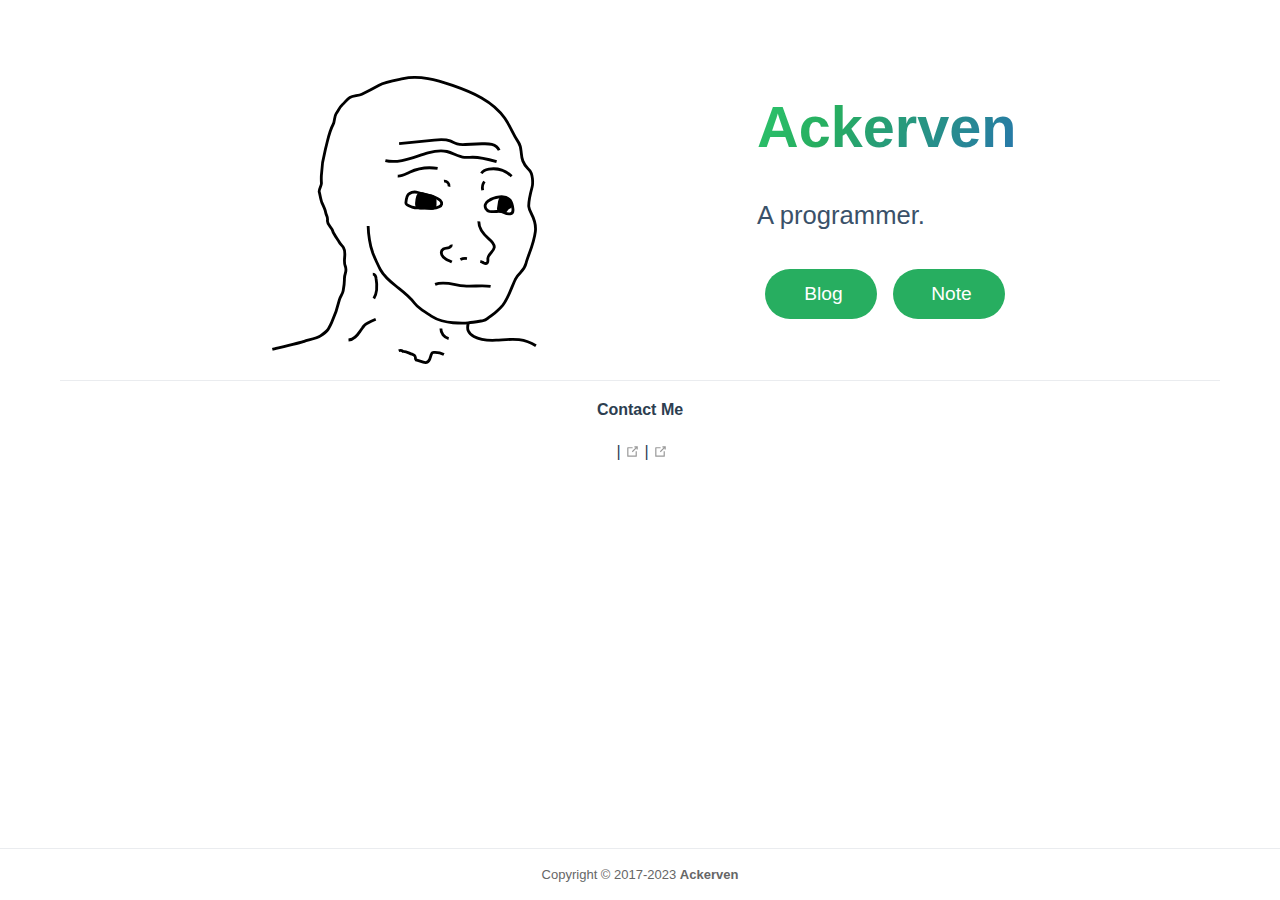
<file: index.html>
<!doctype html>
<html lang="zh-CN" data-theme="light">
  <head>
    <meta charset="utf-8" />
    <meta name="viewport" content="width=device-width,initial-scale=1" />
    <meta name="generator" content="VuePress 2.0.0-rc.0" />
    <meta name="theme" content="VuePress Theme Hope 2.0.0-rc.4" />
    <style>
      html {
        background: var(--bg-color, #fff);
      }

      html[data-theme="dark"] {
        background: var(--bg-color, #1d1e1f);
      }

      body {
        background: var(--bg-color);
      }
    </style>
    <script>
      const userMode = localStorage.getItem("vuepress-theme-hope-scheme");
      const systemDarkMode =
        window.matchMedia &&
        window.matchMedia("(prefers-color-scheme: dark)").matches;

      if (userMode === "dark" || (userMode !== "light" && systemDarkMode)) {
        document.documentElement.setAttribute("data-theme", "dark");
      }
    </script>
    <meta property="og:url" content="https://docs.ackerven.com/"><meta property="og:site_name" content="Ackerven"><meta property="og:title" content="HomePage"><meta property="og:description" content="::: center Contact Me (mailto:ackerven@qq.com) (https://github.com/ackerven/) (https://t.me/ackerven/) :::"><meta property="og:type" content="website"><meta property="og:locale" content="zh-CN"><meta property="og:updated_time" content="2023-12-14T03:08:03.000Z"><meta property="article:author" content="Ackerven"><meta property="article:modified_time" content="2023-12-14T03:08:03.000Z"><script type="application/ld+json">{"@context":"https://schema.org","@type":"WebPage","name":"HomePage","description":"::: center Contact Me (mailto:ackerven@qq.com) (https://github.com/ackerven/) (https://t.me/ackerven/) :::"}</script><link rel="icon" href="/favicon.ico"><title>HomePage | Ackerven</title><meta name="description" content="::: center Contact Me (mailto:ackerven@qq.com) (https://github.com/ackerven/) (https://t.me/ackerven/) :::">
    <link rel="preload" href="/assets/style-lJXILMUU.css" as="style"><link rel="stylesheet" href="/assets/style-lJXILMUU.css">
    <link rel="modulepreload" href="/assets/app-IpFLOc4m.js"><link rel="modulepreload" href="/assets/index.html-lEKUrvSK.js"><link rel="modulepreload" href="/assets/index.html-L51F1WA7.js"><link rel="modulepreload" href="/assets/plugin-vue_export-helper-x3n3nnut.js">
    <link rel="prefetch" href="/assets/404.html-uK1ciC99.js" as="script"><link rel="prefetch" href="/assets/404.html-pRwCSPhY.js" as="script">
  </head>
  <body>
    <div id="app"><!--[--><!--[--><!--[--><span tabindex="-1"></span><a href="#main-content" class="vp-skip-link sr-only">跳至主要內容</a><!--]--><!--[--><div class="theme-container no-navbar no-sidebar"><!----><!----><div class="toggle-sidebar-wrapper"><span class="arrow start"></span></div><aside id="sidebar" class="vp-sidebar"><!--[--><!----><!--]--><ul class="vp-sidebar-links"></ul><!--[--><!----><!--]--></aside><!--[--><main id="main-content" class="vp-project-home pure" aria-labelledby="main-title"><!----><header class="vp-hero-info-wrapper"><!--[--><!----><!----><!--]--><div class="vp-hero-info"><!--[--><img class="vp-hero-image" style="" src="/logo.svg" alt="Ackerven"><!--]--><div class="vp-hero-infos"><h1 id="main-title">Ackerven</h1><p id="main-description">A programmer.</p><p class="vp-hero-actions"><a href="https://blog.ackerven.com" rel="noopener noreferrer" target="_blank" aria-label="Blog" class="nav-link vp-hero-action primary"><!--[--><span class="font-icon icon iconfont icon-blogger" style=""></span><!--]-->Blog<!----><!----></a><a href="https://docs.ackerven.com" rel="noopener noreferrer" target="_blank" aria-label="Note" class="nav-link vp-hero-action primary"><!--[--><span class="font-icon icon iconfont icon-book" style=""></span><!--]-->Note<!----><!----></a></p></div></div></header><!----><!----><div class="theme-hope-content"><hr><div style="text-align:center;"><p><strong>Contact Me</strong></p><p><a href="mailto:ackerven@qq.com"><span class="font-icon icon iconfont icon-mail" style="font-size:1.5rem;"></span></a> | <a href="https://github.com/ackerven/" target="_blank" rel="noopener noreferrer"><span class="font-icon icon iconfont icon-github" style="font-size:1.5rem;"></span><span><svg class="external-link-icon" xmlns="http://www.w3.org/2000/svg" aria-hidden="true" focusable="false" x="0px" y="0px" viewBox="0 0 100 100" width="15" height="15"><path fill="currentColor" d="M18.8,85.1h56l0,0c2.2,0,4-1.8,4-4v-32h-8v28h-48v-48h28v-8h-32l0,0c-2.2,0-4,1.8-4,4v56C14.8,83.3,16.6,85.1,18.8,85.1z"></path><polygon fill="currentColor" points="45.7,48.7 51.3,54.3 77.2,28.5 77.2,37.2 85.2,37.2 85.2,14.9 62.8,14.9 62.8,22.9 71.5,22.9"></polygon></svg><span class="external-link-icon-sr-only">open in new window</span></span></a> | <a href="https://t.me/ackerven/" target="_blank" rel="noopener noreferrer"><span class="font-icon icon iconfont icon-telegram" style="font-size:1.5rem;"></span><span><svg class="external-link-icon" xmlns="http://www.w3.org/2000/svg" aria-hidden="true" focusable="false" x="0px" y="0px" viewBox="0 0 100 100" width="15" height="15"><path fill="currentColor" d="M18.8,85.1h56l0,0c2.2,0,4-1.8,4-4v-32h-8v28h-48v-48h28v-8h-32l0,0c-2.2,0-4,1.8-4,4v56C14.8,83.3,16.6,85.1,18.8,85.1z"></path><polygon fill="currentColor" points="45.7,48.7 51.3,54.3 77.2,28.5 77.2,37.2 85.2,37.2 85.2,14.9 62.8,14.9 62.8,22.9 71.5,22.9"></polygon></svg><span class="external-link-icon-sr-only">open in new window</span></span></a></p></div></div><!----></main><!--]--><footer class="vp-footer-wrapper"><!----><div class="vp-copyright"><span>Copyright &copy; 2017-2023 <strong>Ackerven</strong></span></div></footer></div><!--]--><!--]--><!----><!--]--></div>
    <script type="module" src="/assets/app-IpFLOc4m.js" defer></script>
  </body>
</html>
</file>
<file: assets/style-lJXILMUU.css>
html[data-theme=dark]{--text-color: #9e9e9e;--bg-color: #0d1117;--bg-color-secondary: #161b22;--bg-color-tertiary: #21262c;--border-color: #30363d;--box-shadow: #282a32;--card-shadow: rgba(0, 0, 0, .3);--black: #fff;--dark-grey: #999;--light-grey: #666;--white: #000;--grey3: #bbb;--grey12: #333;--grey14: #111;--bg-color-light: #161b22;--bg-color-back: #0d1117;--bg-color-float: #161b22;--bg-color-blur: rgba(13, 17, 23, .9);--bg-color-float-blur: rgba(22, 27, 34, .9);--text-color-light: #a8a8a8;--text-color-lighter: #b1b1b1;--text-color-bright: #c5c5c5;--border-color-light: #2e333a;--border-color-dark: #394048}:root{--theme-color: #27ae60;--text-color: #2c3e50;--bg-color: #fff;--bg-color-secondary: #f8f8f8;--bg-color-tertiary: #efeef4;--border-color: #eaecef;--box-shadow: #f0f1f2;--card-shadow: rgba(0, 0, 0, .15);--black: #000;--dark-grey: #666;--light-grey: #999;--white: #fff;--grey3: #333;--grey12: #bbb;--grey14: #eee;--navbar-height: 3.75rem;--navbar-horizontal-padding: 1.5rem;--navbar-vertical-padding: .7rem;--navbar-mobile-height: 3.25rem;--navbar-mobile-horizontal-padding: 1rem;--navbar-mobile-vertical-padding: .5rem;--sidebar-width: 18rem;--sidebar-mobile-width: 16rem;--content-width: 780px;--home-page-width: 1160px;--font-family: -apple-system, BlinkMacSystemFont, "Segoe UI", Roboto, Oxygen, Ubuntu, Cantarell, "Fira Sans", "Droid Sans", "Helvetica Neue", STHeiti, "Microsoft YaHei", SimSun, sans-serif;--font-family-heading: Georgia Pro, Crimson, Georgia, -apple-system, BlinkMacSystemFont, "Segoe UI", Roboto, Oxygen, Ubuntu, Cantarell, "Fira Sans", "Droid Sans", "Helvetica Neue", STHeiti, "Microsoft YaHei", SimSun, sans-serif;--font-family-mono: Consolas, Monaco, "Andale Mono", "Ubuntu Mono", monospace;--line-numbers-width: 2.5rem;--color-transition: .3s ease;--transform-transition: .3s ease;--vp-bg: var(--bg-color);--vp-bgl: var(--bg-color-light);--vp-bglt: var(--bg-color-tertiary);--vp-c: var(--text-color);--vp-cl: var(--text-color-light);--vp-clt: var(--text-color-lighter);--vp-brc: var(--border-color);--vp-brcd: var(--border-color-dark);--vp-tc: var(--theme-color);--vp-tcl: var(--theme-color-light);--vp-ct: var(--color-transition);--vp-tt: var(--transform-transition);--bg-color-light: #fff;--bg-color-back: #f8f8f8;--bg-color-float: #fff;--bg-color-blur: rgba(255, 255, 255, .9);--bg-color-float-blur: rgba(255, 255, 255, .9);--text-color-light: #3a5169;--text-color-lighter: #476582;--text-color-bright: #6a8bad;--border-color-light: #eceef1;--border-color-dark: #cfd4db;--theme-color-dark: #239d56;--theme-color-light: #2cc66d;--theme-color-mask: rgba(39, 174, 96, .15)}:root{--badge-tip-color: #42b983;--badge-warning-color: #f4cd00;--badge-danger-color: #f55;--badge-info-color: #0295ff;--badge-note-color: #666}.vp-badge{display:inline-block;vertical-align:center;height:18px;padding:0 6px;border-radius:3px;background:var(--vp-tc);color:var(--white);font-size:14px;line-height:18px;transition:background var(--vp-ct),color var(--vp-ct)}.vp-badge+.vp-badge{margin-inline-start:5px}h1 .vp-badge,h2 .vp-badge,h3 .vp-badge,h4 .vp-badge,h5 .vp-badge,h6 .vp-badge{vertical-align:top}.vp-badge.tip{background:var(--badge-tip-color)}.vp-badge.warning{background:var(--badge-warning-color)}.vp-badge.danger{background:var(--badge-danger-color)}.vp-badge.info{background:var(--badge-info-color)}.vp-badge.note{background:var(--badge-note-color)}.font-icon{display:inline-block}.theme-hope-content .font-icon{vertical-align:middle}:root{--balloon-border-radius: 2px;--balloon-color: rgba(16, 16, 16, .95);--balloon-text-color: #fff;--balloon-font-size: 12px;--balloon-move: 4px}button[aria-label][data-balloon-pos]{overflow:visible}[aria-label][data-balloon-pos]{position:relative;cursor:pointer}[aria-label][data-balloon-pos]:after{opacity:0;pointer-events:none;transition:all .18s ease-out .18s;text-indent:0;font-family:-apple-system,BlinkMacSystemFont,Segoe UI,Roboto,Oxygen,Ubuntu,Cantarell,Open Sans,Helvetica Neue,sans-serif;font-weight:400;font-style:normal;text-shadow:none;font-size:var(--balloon-font-size);background:var(--balloon-color);border-radius:2px;color:var(--balloon-text-color);border-radius:var(--balloon-border-radius);content:attr(aria-label);padding:.5em 1em;position:absolute;white-space:nowrap;z-index:10}[aria-label][data-balloon-pos]:before{width:0;height:0;border:5px solid transparent;border-top-color:var(--balloon-color);opacity:0;pointer-events:none;transition:all .18s ease-out .18s;content:"";position:absolute;z-index:10}[aria-label][data-balloon-pos]:hover:before,[aria-label][data-balloon-pos]:hover:after,[aria-label][data-balloon-pos][data-balloon-visible]:before,[aria-label][data-balloon-pos][data-balloon-visible]:after,[aria-label][data-balloon-pos]:not([data-balloon-nofocus]):focus:before,[aria-label][data-balloon-pos]:not([data-balloon-nofocus]):focus:after{opacity:1;pointer-events:none}[aria-label][data-balloon-pos].font-awesome:after{font-family:FontAwesome,-apple-system,BlinkMacSystemFont,Segoe UI,Roboto,Oxygen,Ubuntu,Cantarell,Open Sans,Helvetica Neue,sans-serif}[aria-label][data-balloon-pos][data-balloon-break]:after{white-space:pre}[aria-label][data-balloon-pos][data-balloon-break][data-balloon-length]:after{white-space:pre-line;word-break:break-word}[aria-label][data-balloon-pos][data-balloon-blunt]:before,[aria-label][data-balloon-pos][data-balloon-blunt]:after{transition:none}[aria-label][data-balloon-pos][data-balloon-pos=up]:hover:after,[aria-label][data-balloon-pos][data-balloon-pos=up][data-balloon-visible]:after,[aria-label][data-balloon-pos][data-balloon-pos=down]:hover:after,[aria-label][data-balloon-pos][data-balloon-pos=down][data-balloon-visible]:after{transform:translate(-50%)}[aria-label][data-balloon-pos][data-balloon-pos=up]:hover:before,[aria-label][data-balloon-pos][data-balloon-pos=up][data-balloon-visible]:before,[aria-label][data-balloon-pos][data-balloon-pos=down]:hover:before,[aria-label][data-balloon-pos][data-balloon-pos=down][data-balloon-visible]:before{transform:translate(-50%)}[aria-label][data-balloon-pos][data-balloon-pos*=-left]:after{left:0}[aria-label][data-balloon-pos][data-balloon-pos*=-left]:before{left:5px}[aria-label][data-balloon-pos][data-balloon-pos*=-right]:after{right:0}[aria-label][data-balloon-pos][data-balloon-pos*=-right]:before{right:5px}[aria-label][data-balloon-pos][data-balloon-po*=-left]:hover:after,[aria-label][data-balloon-pos][data-balloon-po*=-left][data-balloon-visible]:after,[aria-label][data-balloon-pos][data-balloon-pos*=-right]:hover:after,[aria-label][data-balloon-pos][data-balloon-pos*=-right][data-balloon-visible]:after{transform:translate(0)}[aria-label][data-balloon-pos][data-balloon-po*=-left]:hover:before,[aria-label][data-balloon-pos][data-balloon-po*=-left][data-balloon-visible]:before,[aria-label][data-balloon-pos][data-balloon-pos*=-right]:hover:before,[aria-label][data-balloon-pos][data-balloon-pos*=-right][data-balloon-visible]:before{transform:translate(0)}[aria-label][data-balloon-pos][data-balloon-pos^=up]:before,[aria-label][data-balloon-pos][data-balloon-pos^=up]:after{bottom:100%;transform-origin:top;transform:translateY(var(--balloon-move))}[aria-label][data-balloon-pos][data-balloon-pos^=up]:after{margin-bottom:10px}[aria-label][data-balloon-pos][data-balloon-pos=up]:before,[aria-label][data-balloon-pos][data-balloon-pos=up]:after{left:50%;transform:translate(-50%,var(--balloon-move))}[aria-label][data-balloon-pos][data-balloon-pos^=down]:before,[aria-label][data-balloon-pos][data-balloon-pos^=down]:after{top:100%;transform:translateY(calc(var(--balloon-move) * -1))}[aria-label][data-balloon-pos][data-balloon-pos^=down]:after{margin-top:10px}[aria-label][data-balloon-pos][data-balloon-pos^=down]:before{width:0;height:0;border:5px solid transparent;border-bottom-color:var(--balloon-color)}[aria-label][data-balloon-pos][data-balloon-pos=down]:after,[aria-label][data-balloon-pos][data-balloon-pos=down]:before{left:50%;transform:translate(-50%,calc(var(--balloon-move) * -1))}[aria-label][data-balloon-pos][data-balloon-pos=left]:hover:after,[aria-label][data-balloon-pos][data-balloon-pos=left][data-balloon-visible]:after,[aria-label][data-balloon-pos][data-balloon-pos=right]:hover:after,[aria-label][data-balloon-pos][data-balloon-pos=right][data-balloon-visible]:after{transform:translateY(-50%)}[aria-label][data-balloon-pos][data-balloon-pos=left]:hover:before,[aria-label][data-balloon-pos][data-balloon-pos=left][data-balloon-visible]:before,[aria-label][data-balloon-pos][data-balloon-pos=right]:hover:before,[aria-label][data-balloon-pos][data-balloon-pos=right][data-balloon-visible]:before{transform:translateY(-50%)}[aria-label][data-balloon-pos][data-balloon-pos=left]:after,[aria-label][data-balloon-pos][data-balloon-pos=left]:before{right:100%;top:50%;transform:translate(var(--balloon-move),-50%)}[aria-label][data-balloon-pos][data-balloon-pos=left]:after{margin-right:10px}[aria-label][data-balloon-pos][data-balloon-pos=left]:before{width:0;height:0;border:5px solid transparent;border-left-color:var(--balloon-color)}[aria-label][data-balloon-pos][data-balloon-pos=right]:after,[aria-label][data-balloon-pos][data-balloon-pos=right]:before{left:100%;top:50%;transform:translate(calc(var(--balloon-move) * -1),-50%)}[aria-label][data-balloon-pos][data-balloon-pos=right]:after{margin-left:10px}[aria-label][data-balloon-pos][data-balloon-pos=right]:before{width:0;height:0;border:5px solid transparent;border-right-color:var(--balloon-color)}[aria-label][data-balloon-pos][data-balloon-length]:after{white-space:normal}[aria-label][data-balloon-pos][data-balloon-length=small]:after{width:80px}[aria-label][data-balloon-pos][data-balloon-length=medium]:after{width:150px}[aria-label][data-balloon-pos][data-balloon-length=large]:after{width:260px}[aria-label][data-balloon-pos][data-balloon-length=xlarge]:after{width:380px}@media screen and (max-width: 768px){[aria-label][data-balloon-pos][data-balloon-length=xlarge]:after{width:90vw}}[aria-label][data-balloon-pos][data-balloon-length=fit]:after{width:100%}.vp-back-to-top-button{border-width:0;background:transparent;cursor:pointer;position:fixed!important;bottom:64px;inset-inline-end:1rem;z-index:100;width:48px;height:48px;padding:8px;border-radius:50%;background:var(--vp-bg);color:var(--vp-tc);box-shadow:2px 2px 10px 4px var(--card-shadow);transition:background var(--vp-ct),color var(--vp-ct),box-shadow var(--vp-ct)}@media (max-width: 719px){.vp-back-to-top-button{width:36px;height:36px}}@media print{.vp-back-to-top-button{display:none}}.vp-back-to-top-button:hover{color:var(--vp-tcl)}.vp-back-to-top-button .back-to-top-icon{overflow:hidden;width:100%;border-radius:50%;fill:currentcolor}.vp-scroll-progress{position:absolute;right:-2px;bottom:-2px;width:52px;height:52px}@media (max-width: 719px){.vp-scroll-progress{width:40px;height:40px}}.vp-scroll-progress svg{width:100%;height:100%}.vp-scroll-progress circle{opacity:.9;fill:none;stroke:var(--vp-tc);transform:rotate(-90deg);transform-origin:50% 50%;r:22;stroke-dasharray:0% 314.1593%;stroke-width:3px}@media (max-width: 719px){.vp-scroll-progress circle{r:18}}.fade-enter-active,.fade-leave-active{transition:opacity var(--vp-ct)}.fade-enter-from,.fade-leave-to{opacity:0}@media screen{.sr-only{position:absolute;overflow:hidden;clip:rect 0,0,0,0;width:1px;height:1px;margin:-1px;padding:0;border:0}}@media print{.sr-only{display:none}}.vp-catalog-wrapper{margin-top:8px;margin-bottom:8px}.vp-catalog-wrapper.index ol{padding-inline-start:0}.vp-catalog-wrapper.index li{list-style-type:none}.vp-catalog-wrapper.index .vp-catalogs{padding-inline-start:0}.vp-catalog-wrapper.index .vp-catalog{list-style-type:none}.vp-catalog-wrapper.index .vp-catalog-title:before{content:"§" counter(catalog-item,upper-roman) " "}.vp-catalog-wrapper.index .vp-child-catalogs{counter-reset:child-catalog}.vp-catalog-wrapper.index .vp-child-catalog{counter-increment:child-catalog}.vp-catalog-wrapper.index .vp-child-catalog .vp-catalog-title:before{content:counter(catalog-item) "." counter(child-catalog) " "}.vp-catalog-wrapper.index .vp-sub-catalogs{padding-inline-start:.5rem}.vp-catalogs{margin:0;counter-reset:catalog-item}.vp-catalogs.deep{padding-inline-start:0}.vp-catalogs.deep .vp-catalog{list-style-type:none}.vp-catalogs .font-icon{vertical-align:baseline;margin-inline-end:.25rem}.vp-catalog{counter-increment:catalog-item}.vp-catalog-main-title{margin-top:calc(.5rem - var(--navbar-height, 3.6rem));margin-bottom:.5rem;padding-top:var(--navbar-height, 3.6rem);font-weight:500;font-size:1.75rem}.vp-catalog-main-title:first-child{margin-bottom:.5rem!important}.vp-catalog-main-title:only-child{margin-bottom:0!important}.vp-catalog-child-title{margin-bottom:.5rem!important}.vp-catalog-child-title.has-children{margin-top:calc(.5rem - var(--navbar-height, 3.6rem));padding-top:var(--navbar-height, 3.6rem);border-bottom:1px solid var(--vp-brc);font-weight:500;font-size:1.3rem;transition:border-color var(--vp-ct)}.vp-catalog-child-title.has-children:only-child{margin-bottom:0!important}.vp-catalog-sub-title{font-weight:500;font-size:1.1rem}.vp-catalog-sub-title:only-child{margin-bottom:0!important}.vp-catalog-title{color:inherit;text-decoration:none}.vp-catalog-title:hover{color:var(--vp-tc)}.vp-child-catalogs{margin:0}.vp-child-catalog{list-style-type:disc}.vp-sub-catalogs{counter-reset:sub-catalog}.vp-sub-catalog{counter-increment:sub-catalog}.vp-sub-catalog .vp-link:before{content:counter(catalog-item) "." counter(child-catalog) "." counter(sub-catalog) " "}.vp-sub-catalogs-wrapper{display:flex;flex-wrap:wrap}.vp-sub-catalog-link{display:inline-block;margin:4px 8px;padding:4px 8px;border-radius:6px;background-color:var(--vp-bgl);line-height:1.5;overflow-wrap:break-word;transition:background-color var(--vp-ct),color var(--vp-ct)}.vp-sub-catalog-link:hover{background-color:var(--vp-tcl);color:var(--vp-bg);text-decoration:none!important}.vp-empty-catalog{font-size:1.25rem;text-align:center}:root{--external-link-icon-color: #aaa}.external-link-icon{position:relative;display:inline-block;color:var(--external-link-icon-color);vertical-align:middle;top:-1px}@media print{.external-link-icon{display:none}}.external-link-icon-sr-only{position:absolute;width:1px;height:1px;padding:0;margin:-1px;overflow:hidden;clip:rect(0,0,0,0);white-space:nowrap;border-width:0;-webkit-user-select:none;-moz-user-select:none;user-select:none}:root{--nprogress-color: #29d;--nprogress-z-index: 1031}#nprogress{pointer-events:none}#nprogress .bar{background:var(--nprogress-color);position:fixed;z-index:var(--nprogress-z-index);top:0;left:0;width:100%;height:2px}:root{--copy-icon: url("data:image/svg+xml;utf8,%3Csvg xmlns='http://www.w3.org/2000/svg' viewBox='0 0 24 24' fill='none' height='20' width='20' stroke='rgba(128,128,128,1)' stroke-width='2'%3E%3Cpath stroke-linecap='round' stroke-linejoin='round' d='M9 5H7a2 2 0 0 0-2 2v12a2 2 0 0 0 2 2h10a2 2 0 0 0 2-2V7a2 2 0 0 0-2-2h-2M9 5a2 2 0 0 0 2 2h2a2 2 0 0 0 2-2M9 5a2 2 0 0 1 2-2h2a2 2 0 0 1 2 2'/%3E%3C/svg%3E");--copied-icon: url("data:image/svg+xml;utf8,%3Csvg xmlns='http://www.w3.org/2000/svg' viewBox='0 0 24 24' fill='none' height='20' width='20' stroke='rgba(128,128,128,1)' stroke-width='2'%3E%3Cpath stroke-linecap='round' stroke-linejoin='round' d='M9 5H7a2 2 0 0 0-2 2v12a2 2 0 0 0 2 2h10a2 2 0 0 0 2-2V7a2 2 0 0 0-2-2h-2M9 5a2 2 0 0 0 2 2h2a2 2 0 0 0 2-2M9 5a2 2 0 0 1 2-2h2a2 2 0 0 1 2 2m-6 9 2 2 4-4'/%3E%3C/svg%3E")}div[class*=language-]>button.copy-code-button{border-width:0;background:transparent;position:absolute;outline:none;cursor:pointer}@media print{div[class*=language-]>button.copy-code-button{display:none}}div[class*=language-]>button.copy-code-button .copy-icon{background:currentcolor;-webkit-mask-image:var(--copy-icon);mask-image:var(--copy-icon);-webkit-mask-position:50%;mask-position:50%;-webkit-mask-repeat:no-repeat;mask-repeat:no-repeat;-webkit-mask-size:1em;mask-size:1em}div[class*=language-]>button.copy-code-button:not(.fancy){border-width:0;background:transparent;cursor:pointer;position:absolute;top:.5em;right:.5em;z-index:5;width:2.5rem;height:2.5rem;padding:0;border-radius:.5rem;opacity:0;transition:opacity .4s}div[class*=language-]>button.copy-code-button:not(.fancy):hover,div[class*=language-]>button.copy-code-button:not(.fancy).copied{background:var(--code-hl-bg-color, rgba(0, 0, 0, .66))}div[class*=language-]>button.copy-code-button:not(.fancy):focus,div[class*=language-]>button.copy-code-button:not(.fancy).copied{opacity:1}div[class*=language-]>button.copy-code-button:not(.fancy).copied:after{content:attr(data-copied);position:absolute;top:0;right:calc(100% + .25rem);display:block;height:1.25rem;padding:.625rem;border-radius:.5rem;background:var(--code-hl-bg-color, rgba(0, 0, 0, .66));color:var(--code-ln-color, #9e9e9e);font-weight:500;line-height:1.25rem;white-space:nowrap}div[class*=language-]>button.copy-code-button:not(.fancy) .copy-icon{width:1.25rem;height:1.25rem;padding:.625rem;color:var(--code-ln-color, #9e9e9e);font-size:1.25rem}div[class*=language-]>button.copy-code-button.fancy{right:-14px;bottom:-14px;z-index:5;width:2rem;height:2rem;padding:7px 8px;border-radius:50%;background:#339af0;color:#fff}@media (max-width: 419px){div[class*=language-]>button.copy-code-button.fancy{right:0;bottom:0;width:28px;height:28px;border-radius:50% 10% 0}}div[class*=language-]>button.copy-code-button.fancy:hover{background:#228be6}div[class*=language-]>button.copy-code-button.fancy .copy-icon{width:100%;height:100%;color:#fff;font-size:1.25rem}@media (max-width: 419px){div[class*=language-]>button.copy-code-button.fancy .copy-icon{position:relative;top:2px;left:2px}}div[class*=language-]>button.copy-code-button.copied .copy-icon{-webkit-mask-image:var(--copied-icon);mask-image:var(--copied-icon)}div[class*=language-]:hover:before{display:none}div[class*=language-]:hover>button.copy-code-button:not(.fancy){opacity:1}.footnote-item{margin-top:calc(0rem - var(--navbar-height, 3.6rem));padding-top:calc(var(--navbar-height, 3.6rem) + .5rem)}.footnote-item>p{margin-bottom:0}.footnote-ref{position:relative}.footnote-anchor{position:absolute;top:calc(-.5rem - var(--navbar-height, 3.6rem))}:root{--important-title-color: #230555;--important-bg-color: #f4eefe;--important-border-color: #a371f7;--important-code-bg-color: rgb(163 113 247 / 10%);--info-title-color: #193c47;--info-bg-color: #eef9fd;--info-border-color: #4cb3d4;--info-code-bg-color: rgb(76 179 212 / 10%);--note-title-color: #474748;--note-bg-color: #fdfdfe;--note-border-color: #ccc;--note-code-bg-color: rgb(212 213 216 / 20%);--tip-title-color: #003100;--tip-bg-color: #e6f6e6;--tip-border-color: #009400;--tip-code-bg-color: rgb(0 148 0 / 15%);--warning-title-color: #4d3800;--warning-bg-color: #fff8e6;--warning-border-color: #e6a700;--warning-code-bg-color: rgb(230 167 0 / 15%);--caution-title-color: #4b1113;--caution-bg-color: #ffebec;--caution-border-color: #e13238;--caution-code-bg-color: rgb(225 50 56 / 15%);--detail-bg-color: #eee;--detail-text-color: inherit;--detail-code-bg-color: rgb(127 127 127 / 15%)}html[data-theme=dark]{--important-title-color: #f4eefe;--important-bg-color: #230555;--info-title-color: #eef9fd;--info-bg-color: #193c47;--note-title-color: #fdfdfe;--note-bg-color: #474748;--tip-title-color: #e6f6e6;--tip-bg-color: #003100;--warning-title-color: #fff8e6;--warning-bg-color: #4d3800;--caution-title-color: #ffebec;--caution-bg-color: #4b1113;--detail-bg-color: #333;--detail-text-color: #a8a8a8}.hint-container{position:relative;transition:background var(--vp-ct),border-color var(--vp-ct),color var(--vp-ct)}@media print{.hint-container{page-break-inside:avoid}}.hint-container .hint-container-title{position:relative;font-weight:600;line-height:1.25}.hint-container.important,.hint-container.info,.hint-container.note,.hint-container.tip,.hint-container.warning,.hint-container.caution{margin:1rem 0;padding:.25rem 1rem;border-inline-start-width:.3rem;border-inline-start-style:solid;border-radius:.5rem;color:inherit}@media (max-width: 419px){.hint-container.important,.hint-container.info,.hint-container.note,.hint-container.tip,.hint-container.warning,.hint-container.caution{margin-inline:-.75rem}}.hint-container.important .hint-container-title,.hint-container.info .hint-container-title,.hint-container.note .hint-container-title,.hint-container.tip .hint-container-title,.hint-container.warning .hint-container-title,.hint-container.caution .hint-container-title{padding-inline-start:1.75rem}@media print{.hint-container.important .hint-container-title,.hint-container.info .hint-container-title,.hint-container.note .hint-container-title,.hint-container.tip .hint-container-title,.hint-container.warning .hint-container-title,.hint-container.caution .hint-container-title{padding-inline-start:0}}.hint-container.important .hint-container-title:before,.hint-container.info .hint-container-title:before,.hint-container.note .hint-container-title:before,.hint-container.tip .hint-container-title:before,.hint-container.warning .hint-container-title:before,.hint-container.caution .hint-container-title:before{content:" ";position:absolute;top:calc(50% - .6125em);inset-inline-start:0;width:1.25em;height:1.25em;background-position:left;background-repeat:no-repeat}@media print{.hint-container.important .hint-container-title:before,.hint-container.info .hint-container-title:before,.hint-container.note .hint-container-title:before,.hint-container.tip .hint-container-title:before,.hint-container.warning .hint-container-title:before,.hint-container.caution .hint-container-title:before{display:none}}.hint-container.important p,.hint-container.info p,.hint-container.note p,.hint-container.tip p,.hint-container.warning p,.hint-container.caution p{line-height:1.5}.hint-container.important a,.hint-container.info a,.hint-container.note a,.hint-container.tip a,.hint-container.warning a,.hint-container.caution a{color:var(--vp-tc)}.hint-container.important{border-color:var(--important-border-color);background:var(--important-bg-color)}.hint-container.important>.hint-container-title{color:var(--important-title-color)}.hint-container.important>.hint-container-title:before{background-image:url("data:image/svg+xml;utf8,%3Csvg xmlns='http://www.w3.org/2000/svg' viewBox='0 0 1024 1024'%3E%3Cpath d='M512 981.333a84.992 84.992 0 0 1-84.907-84.906h169.814A84.992 84.992 0 0 1 512 981.333zm384-128H128v-42.666l85.333-85.334v-256A298.325 298.325 0 0 1 448 177.92V128a64 64 0 0 1 128 0v49.92a298.325 298.325 0 0 1 234.667 291.413v256L896 810.667v42.666zm-426.667-256v85.334h85.334v-85.334h-85.334zm0-256V512h85.334V341.333h-85.334z' fill='%23a371f7'/%3E%3C/svg%3E")}.hint-container.important code{background:var(--important-code-bg-color)}.hint-container.info{border-color:var(--info-border-color);background:var(--info-bg-color)}.hint-container.info>.hint-container-title{color:var(--info-title-color)}.hint-container.info>.hint-container-title:before{background-image:url("data:image/svg+xml;utf8,%3Csvg xmlns='http://www.w3.org/2000/svg' viewBox='0 0 24 24'%3E%3Cpath d='M12 22C6.477 22 2 17.523 2 12S6.477 2 12 2s10 4.477 10 10-4.477 10-10 10zm-1-11v6h2v-6h-2zm0-4v2h2V7h-2z' fill='%234cb3d4'/%3E%3C/svg%3E")}.hint-container.info code{background:var(--info-code-bg-color)}.hint-container.note{border-color:var(--note-border-color);background:var(--note-bg-color)}.hint-container.note>.hint-container-title{color:var(--note-title-color)}.hint-container.note>.hint-container-title:before{background-image:url("data:image/svg+xml;utf8,%3Csvg xmlns='http://www.w3.org/2000/svg' viewBox='0 0 24 24'%3E%3Cpath d='M12 22C6.477 22 2 17.523 2 12S6.477 2 12 2s10 4.477 10 10-4.477 10-10 10zm-1-11v6h2v-6h-2zm0-4v2h2V7h-2z' fill='%23ccc'/%3E%3C/svg%3E")}.hint-container.note code{background:var(--note-code-bg-color)}.hint-container.tip{border-color:var(--tip-border-color);background:var(--tip-bg-color)}.hint-container.tip>.hint-container-title{color:var(--tip-title-color)}.hint-container.tip>.hint-container-title:before{background-image:url("data:image/svg+xml;utf8,%3Csvg xmlns='http://www.w3.org/2000/svg' viewBox='0 0 24 24'%3E%3Cpath fill='%23009400' d='M7.941 18c-.297-1.273-1.637-2.314-2.187-3a8 8 0 1 1 12.49.002c-.55.685-1.888 1.726-2.185 2.998H7.94zM16 20v1a2 2 0 0 1-2 2h-4a2 2 0 0 1-2-2v-1h8zm-3-9.995V6l-4.5 6.005H11v4l4.5-6H13z'/%3E%3C/svg%3E")}.hint-container.tip code{background:var(--tip-code-bg-color)}.hint-container.warning{border-color:var(--warning-border-color);background:var(--warning-bg-color)}.hint-container.warning>.hint-container-title{color:var(--warning-title-color)}.hint-container.warning>.hint-container-title:before{background-image:url("data:image/svg+xml;utf8,%3Csvg xmlns='http://www.w3.org/2000/svg' viewBox='0 0 1024 1024'%3E%3Cpath d='M576.286 752.57v-95.425q0-7.031-4.771-11.802t-11.3-4.772h-96.43q-6.528 0-11.3 4.772t-4.77 11.802v95.424q0 7.031 4.77 11.803t11.3 4.77h96.43q6.528 0 11.3-4.77t4.77-11.803zm-1.005-187.836 9.04-230.524q0-6.027-5.022-9.543-6.529-5.524-12.053-5.524H456.754q-5.524 0-12.053 5.524-5.022 3.516-5.022 10.547l8.538 229.52q0 5.023 5.022 8.287t12.053 3.265h92.913q7.032 0 11.803-3.265t5.273-8.287zM568.25 95.65l385.714 707.142q17.578 31.641-1.004 63.282-8.538 14.564-23.354 23.102t-31.892 8.538H126.286q-17.076 0-31.892-8.538T71.04 866.074q-18.582-31.641-1.004-63.282L455.75 95.65q8.538-15.57 23.605-24.61T512 62t32.645 9.04 23.605 24.61z' fill='%23e6a700'/%3E%3C/svg%3E")}.hint-container.warning code{background:var(--warning-code-bg-color)}.hint-container.caution{border-color:var(--caution-border-color);background:var(--caution-bg-color)}.hint-container.caution>.hint-container-title{color:var(--caution-title-color)}.hint-container.caution>.hint-container-title:before{background-image:url("data:image/svg+xml;utf8,%3Csvg xmlns='http://www.w3.org/2000/svg' viewBox='0 0 24 24'%3E%3Cpath d='M12 2c5.523 0 10 4.477 10 10v3.764a2 2 0 0 1-1.106 1.789L18 19v1a3 3 0 0 1-2.824 2.995L14.95 23a2.5 2.5 0 0 0 .044-.33L15 22.5V22a2 2 0 0 0-1.85-1.995L13 20h-2a2 2 0 0 0-1.995 1.85L9 22v.5c0 .171.017.339.05.5H9a3 3 0 0 1-3-3v-1l-2.894-1.447A2 2 0 0 1 2 15.763V12C2 6.477 6.477 2 12 2zm-4 9a2 2 0 1 0 0 4 2 2 0 0 0 0-4zm8 0a2 2 0 1 0 0 4 2 2 0 0 0 0-4z' fill='%23e13238'/%3E%3C/svg%3E")}.hint-container.caution code{background:var(--caution-code-bg-color)}.hint-container.details{position:relative;display:block;margin:1rem 0;padding:1.5rem;border-radius:.5rem;background:var(--detail-bg-color);color:var(--detail-text-color);transition:background var(--vp-tt),color var(--vp-tt)}@media (max-width: 419px){.hint-container.details{margin-inline:-.75rem}}.hint-container.details h4{margin-top:0}.hint-container.details figure:last-child,.hint-container.details p:last-child{margin-bottom:0;padding-bottom:0}.hint-container.details a{color:var(--vp-tc)}.hint-container.details code{background:var(--detail-code-bg-color)}.hint-container.details summary{position:relative;margin:-1.5rem;padding-block:1.5rem;padding-inline:4rem 1.5rem;list-style:none;cursor:pointer}.hint-container.details summary::-webkit-details-marker{display:none}.hint-container.details summary::marker{color:transparent;font-size:0}.hint-container.details summary:before,.hint-container.details summary:after{content:" ";position:absolute;top:calc(50% - .75rem);inset-inline-start:1.5rem;width:1.5rem;height:1.5rem}.hint-container.details summary:before{border-radius:50%;background:#ccc;transition:background var(--vp-ct),transform var(--vp-tt)}html[data-theme=dark] .hint-container.details summary:before{background:#555}.hint-container.details summary:after{background-image:url("data:image/svg+xml,%3Csvg xmlns='http://www.w3.org/2000/svg' viewBox='0 0 24 24'%3E%3Cpath fill='rgba(0,0,0,0.5)' d='M7.41 15.41L12 10.83l4.59 4.58L18 14l-6-6-6 6z'/%3E%3C/svg%3E");line-height:normal;transition:transform var(--vp-tt);transform:rotate(90deg)}html[data-theme=dark] .hint-container.details summary:after{background-image:url("data:image/svg+xml,%3Csvg xmlns='http://www.w3.org/2000/svg' viewBox='0 0 24 24'%3E%3Cpath fill='rgba(255,255,255,0.5)' d='M7.41 15.41L12 10.83l4.59 4.58L18 14l-6-6-6 6z'/%3E%3C/svg%3E")}.hint-container.details[open]>summary{margin-bottom:.5em}.hint-container.details[open]>summary:after{transform:rotate(180deg)}html[data-theme=light] figure:has(img[data-mode=darkmode-only]),html[data-theme=light] img[data-mode=darkmode-only]{display:none!important}html[data-theme=dark] figure:has(img[data-mode=lightmode-only]),html[data-theme=dark] img[data-mode=lightmode-only]{display:none!important}.task-list-container{padding-inline-start:0;list-style-position:inside}.task-list-container .task-list-container{padding-inline-start:1.5em}.task-list-item{list-style:none}.task-list-item-checkbox{position:relative;cursor:pointer}.task-list-item-checkbox:after{content:" ";position:absolute;top:0;display:inline-block;box-sizing:border-box;width:1em;height:1em;padding-inline-start:0;border:1px solid #ddd;border-radius:2px;background:#fff;text-align:center;visibility:visible;transition:background var(--vp-ct),border-color var(--vp-ct)}@media print{.task-list-item-checkbox:after{border-color:var(--vp-c)}}html[data-theme=dark] .task-list-item-checkbox:after{border-color:#666;background:#333}.task-list-item-checkbox:checked:after{content:"";border-color:var(--vp-tc);background:var(--vp-tc)}@media print{.task-list-item-checkbox:checked:after{border-color:var(--vp-c);background:transparent}}html[data-theme=dark] .task-list-item-checkbox:checked:after{border-color:var(--vp-tc);background:var(--vp-tc)}.task-list-item-checkbox:checked:before{content:"";position:absolute;top:.1em;inset-inline-start:.4em;z-index:1;width:.2em;height:.5em;border:solid var(--white);border-width:0 .15em .15em 0;transform:rotate(45deg)}@media print{.task-list-item-checkbox:checked:before{border-color:var(--vp-c)}}:root{--navbar-bg-color: var(--bg-color-float-blur);--sidebar-bg-color: var(--bg-color-blur)}html[data-theme=dark]{--navbar-bg-color: var(--bg-color-blur);--sidebar-bg-color: var(--bg-color-blur)}#app{--code-hl-bg-color: var(--code-highlight-line-color);--code-ln-color: var(--code-line-color);--code-ln-wrapper-width: var(--line-numbers-width);--code-tabs-nav-text-color: var(--code-color);--code-tabs-nav-bg-color: var(--code-border-color);--code-tabs-nav-hover-color: var(--code-highlight-line-color);--sidebar-space: var(--sidebar-width)}@media (max-width: 959px){#app{--navbar-height: var(--navbar-mobile-height);--navbar-vertical-padding: var(--navbar-mobile-vertical-padding);--navbar-horizontal-padding: var(--navbar-mobile-horizontal-padding);--sidebar-width: var(--sidebar-mobile-width)}}@media (min-width: 1440px){#app{--sidebar-space: clamp( var(--sidebar-width), max(0px, calc((100vw - var(--content-width)) / 2 - 2rem)) , 100vw )}}.DocSearch-Button,.DocSearch{--docsearch-primary-color: var(--vp-tc);--docsearch-text-color: var(--vp-c);--docsearch-highlight-color: var(--vp-tc);--docsearch-muted-color: var(--light-grey);--docsearch-container-background: rgb(9 10 17 / 80%);--docsearch-modal-background: var(--bg-color-float);--docsearch-searchbox-background: var(--bg-color-secondary);--docsearch-searchbox-focus-background: var(--vp-bg);--docsearch-searchbox-shadow: inset 0 0 0 2px var(--vp-tc);--docsearch-hit-color: var(--vp-cl);--docsearch-hit-active-color: var(--vp-bg);--docsearch-hit-background: var(--vp-bg);--docsearch-hit-shadow: 0 1px 3px 0 var(--border-color);--docsearch-footer-background: var(--vp-bg)}html[data-theme=dark] .DocSearch-Button,html[data-theme=dark] .DocSearch{--docsearch-logo-color: var(--vp-c);--docsearch-modal-shadow: inset 1px 1px 0 0 #2c2e40, 0 3px 8px 0 #000309;--docsearch-key-shadow: inset 0 -2px 0 0 #282d55, inset 0 0 1px 1px #51577d, 0 2px 2px 0 rgb(3 4 9 / 30%);--docsearch-key-gradient: linear-gradient(-225deg, #444950, #1c1e21);--docsearch-footer-shadow: inset 0 1px 0 0 rgb(73 76 106 / 50%), 0 -4px 8px 0 rgb(0 0 0 / 20%)}#nprogress{--nprogress-color: var(--vp-tc)}.search-box{--search-bg-color: var(--vp-bg);--search-accent-color: var(--vp-tc);--search-text-color: var(--vp-c);--search-border-color: var(--border-color);--search-item-text-color: var(--vp-clt);--search-item-focus-bg-color: var(--bg-color-secondary)}.external-link-icon{--external-link-icon-color: var(--light-grey)}html,body{margin:0;padding:0;background:#fff}html{font-size:16px;font-display:optional;-webkit-font-smoothing:antialiased;-moz-osx-font-smoothing:grayscale;-webkit-tap-highlight-color:transparent}@media print{html{font-size:12pt}}body{min-height:100vh;color:#2c3e50}a{color:#3eaf7c;font-weight:500;text-decoration:none;overflow-wrap:break-word}kbd{display:inline-block;min-width:1em;margin-inline:.125rem;padding:.25em;border:1px solid #eee;border-radius:.25em;box-shadow:1px 1px 4px #00000026;line-height:1;letter-spacing:-.1em;text-align:center}code{margin:0;padding:.2rem .4rem;border-radius:5px;background:#7f7f7f1f;font-size:.85em;overflow-wrap:break-word}table code{padding:.1rem .4rem}p a code{color:#3eaf7c;font-weight:400}strong{font-weight:600}h1,h2,h3,h4,h5,h6{font-weight:500;line-height:1.25;overflow-wrap:break-word}h1:hover .header-anchor,h2:hover .header-anchor,h3:hover .header-anchor,h4:hover .header-anchor,h5:hover .header-anchor,h6:hover .header-anchor{opacity:1}h1{font-size:2rem}h2{padding-bottom:.3rem;border-bottom:1px solid #eaecef;font-size:1.65rem}h3{font-size:1.35rem}h4{font-size:1.15rem}h5{font-size:1.05rem}h6{font-size:1rem}a.header-anchor{float:left;margin-top:.125em;margin-inline-start:-.87em;padding-inline-end:.23em;font-size:.85em;opacity:0;transition:opacity .2s}@media print{a.header-anchor{display:none!important}}a.header-anchor:hover{text-decoration:none}a.header-anchor:focus-visible{opacity:1}p,ul,ol{line-height:1.6;overflow-wrap:break-word}@media print{p,ul,ol{line-height:1.5}}ul,ol{padding-inline-start:1.2em}blockquote{margin:1rem 0;padding:.25rem 0 .25rem 1rem;border-inline-start:.2rem solid #ddd;color:#666;font-size:1rem;overflow-wrap:break-word}blockquote>p{margin:0}hr{border:0;border-top:1px solid #eaecef}table{display:block;overflow-x:auto;margin:1rem 0;border-collapse:collapse}tr:nth-child(2n){background:#f6f8fa}th,td{padding:.6em 1em;border:1px solid #dfe2e5}pre{direction:ltr}@page{margin:2cm;font-size:12pt;size:a4}@media print{*,:after,:before{box-shadow:none!important;text-shadow:none!important}h2,h3,p{orphans:3;widows:3}h2,h3{page-break-after:avoid}a{color:inherit;font-weight:inherit!important;font-size:inherit!important;text-decoration:underline}a[href^="http://"]:after,a[href^="https://"]:after{content:" (" attr(href) ") "}abbr[title]:after{content:" (" attr(title) ")"}pre{border:1px solid #eee;white-space:pre-wrap!important}pre>code{white-space:pre-wrap!important}blockquote{border-inline-start:.2rem solid #ddd;color:inherit}blockquote,pre{orphans:5;widows:5}img,tr,canvas{page-break-inside:avoid}}@font-face{font-weight:400;font-style:normal;font-family:Crimson;src:url([data-uri]) format("truetype")}html,body{background:var(--bg-color);transition:background var(--color-transition)}:root{color-scheme:light}html[data-theme=dark]{color-scheme:dark}body{color:var(--text-color);font-family:var(--font-family)}@media (min-width: 1440px){body{font-size:17px}}a{color:var(--theme-color)}kbd{border-color:var(--border-color-dark);background:var(--bg-color-secondary);font-family:var(--font-family-mono)}code{font-family:var(--font-family-mono);transition:background var(--color-transition),color var(--color-transition)}html[data-theme=dark] code{background:#333}p a code{color:var(--theme-color)}blockquote{border-color:#eee;color:#666;transition:border-color var(--color-transition),color var(--color-transition)}html[data-theme=dark] blockquote{border-color:#333}h1,h2,h3,h4,h5,h6{font-family:var(--font-family-heading)}@media (max-width: 419px){h1{font-size:1.9rem}}h2{border-color:var(--border-color);transition:border-bottom-color var(--color-transition)}hr{border-color:var(--border-color);transition:border-top-color var(--color-transition)}tr:nth-child(2n){background:var(--bg-color-secondary)}th,td{border-color:var(--border-color-dark)}@media print{@page{--text-color: #000 !important;--bg-color: #fff !important}div[class*=language-]{position:relative!important}}.theme-hope-content:not(.custom)>*:first-child{margin-top:0}.vp-breadcrumb{max-width:var(--content-width, 740px);margin-inline:auto;padding-inline:2.5rem;position:relative;z-index:2;padding-top:1rem;font-size:15px}@media (max-width: 959px){.vp-breadcrumb{padding-inline:1.5rem}}@media print{.vp-breadcrumb{max-width:unset}}@media (max-width: 959px){.vp-breadcrumb{font-size:14px}}@media (max-width: 419px){.vp-breadcrumb{padding-top:.5rem;font-size:12.8px}}@media print{.vp-breadcrumb{display:none}}.vp-breadcrumb .icon{margin-inline-end:.25em;font-size:1em}.vp-breadcrumb img.icon{vertical-align:-.125em;height:1em}.vp-breadcrumb a{display:inline-block;padding:0 .5em}.vp-breadcrumb a:before{position:relative;bottom:.125rem;margin-inline-end:.25em}.vp-breadcrumb a:hover{color:var(--theme-color)}.vp-breadcrumb ol{margin:0;padding-inline-start:0;list-style:none}.vp-breadcrumb li{display:inline-block;line-height:1.5}.vp-breadcrumb li:first-child a{padding-inline-start:0}.vp-breadcrumb li:last-child a{padding-inline-end:0}.vp-breadcrumb li.is-active a{color:var(--light-grey);cursor:default;pointer-events:none}.vp-breadcrumb li+li:before{content:"/";color:var(--light-grey)}.toggle-sidebar-wrapper{position:fixed;top:var(--navbar-height);bottom:0;inset-inline-start:var(--sidebar-space);z-index:100;display:flex;align-items:center;justify-content:center;font-size:2rem;transition:inset-inline-start var(--transform-transition)}@media (max-width: 719px){.toggle-sidebar-wrapper{display:none}}@media (min-width: 1440px){.toggle-sidebar-wrapper{display:none}}.toggle-sidebar-wrapper:hover{background:#7f7f7f0d;cursor:pointer}.toggle-sidebar-wrapper .arrow{display:inline-block;vertical-align:middle;width:1em;height:1em;background-image:url("data:image/svg+xml,%3Csvg xmlns='http://www.w3.org/2000/svg' viewBox='0 0 24 24'%3E%3Cpath fill='rgba(0,0,0,0.5)' d='M7.41 15.41L12 10.83l4.59 4.58L18 14l-6-6-6 6z'/%3E%3C/svg%3E");background-position:center;background-repeat:no-repeat;line-height:normal;transition:all .3s}html[data-theme=dark] .toggle-sidebar-wrapper .arrow{background-image:url("data:image/svg+xml,%3Csvg xmlns='http://www.w3.org/2000/svg' viewBox='0 0 24 24'%3E%3Cpath fill='rgba(255,255,255,0.5)' d='M7.41 15.41L12 10.83l4.59 4.58L18 14l-6-6-6 6z'/%3E%3C/svg%3E")}.toggle-sidebar-wrapper .arrow.down{transform:rotate(180deg)}html[dir=rtl] .toggle-sidebar-wrapper .arrow.down{transform:rotate(-180deg)}.toggle-sidebar-wrapper .arrow.end{transform:rotate(90deg)}html[dir=rtl] .toggle-sidebar-wrapper .arrow.end,.toggle-sidebar-wrapper .arrow.start{transform:rotate(-90deg)}html[dir=rtl] .toggle-sidebar-wrapper .arrow.start{transform:rotate(90deg)}.theme-container{display:flex;flex-direction:column;justify-content:space-between;min-height:100vh}.theme-container .vp-page{padding-top:var(--navbar-height);padding-inline-start:calc(var(--sidebar-space) + 2rem)}@media (max-width: 719px){.theme-container .vp-page{padding-inline:0}}@media (min-width: 1440px){.theme-container .vp-page{padding-inline-end:calc(100vw - var(--content-width) - var(--sidebar-space) - 6rem)}}.theme-container .vp-sidebar{top:var(--navbar-height)}.theme-container.no-navbar .vp-page{padding-top:0}.theme-container.no-navbar .vp-sidebar{top:0}@media (max-width: 719px){.theme-container.no-navbar .vp-sidebar{top:0}}@media (max-width: 719px){.theme-container.hide-navbar .vp-sidebar{top:0}}.theme-container.sidebar-collapsed .vp-page{padding-inline-start:0}.theme-container.sidebar-collapsed .vp-sidebar{box-shadow:none;transform:translate(-100%)}html[dir=rtl] .theme-container.sidebar-collapsed .vp-sidebar{transform:translate(100%)}.theme-container.sidebar-collapsed .toggle-sidebar-wrapper{inset-inline-start:0}.theme-container.no-sidebar .vp-page{padding-inline:0}@media (min-width: 1440px){.theme-container.no-sidebar.has-toc .vp-page{padding-inline-end:16rem}}.theme-container.no-sidebar .vp-toggle-sidebar-button,.theme-container.no-sidebar .toggle-sidebar-wrapper,.theme-container.no-sidebar .vp-sidebar{display:none}.theme-container.sidebar-open .vp-sidebar{box-shadow:2px 0 8px var(--card-shadow);transform:translate(0)}.fade-slide-y-enter-active{transition:all .3s ease!important}.fade-slide-y-leave-active{transition:all .3s cubic-bezier(1,.5,.8,1)!important}.fade-slide-y-enter-from,.fade-slide-y-leave-to{opacity:0;transform:translateY(10px)}.vp-feature-wrapper{position:relative}.vp-feature-bg{position:absolute;top:0;right:0;bottom:0;left:0;z-index:0;background-attachment:fixed;background-position:50%;background-size:cover}.vp-feature-bg.light{display:inline-block}.vp-feature-bg.dark,html[data-theme=dark] .vp-feature-bg.light{display:none}html[data-theme=dark] .vp-feature-bg.dark{display:inline-block}.vp-feature{position:relative;z-index:1;margin:0 auto;padding:1.5rem 1rem;color:var(--text-color-lighter);text-align:center}.vp-feature-bg+.vp-feature{color:#222}html[data-theme=dark] .vp-feature-bg+.vp-feature{color:#eee}.vp-feature-bg+.vp-feature .icon{color:inherit}.vp-feature-image{height:10rem;margin:0 auto}@media (max-width: 959px){.vp-feature-image{height:8rem}}.vp-feature-image.light{display:inline-block}.vp-feature-image.dark,html[data-theme=dark] .vp-feature-image.light{display:none}html[data-theme=dark] .vp-feature-image.dark{display:inline-block}.vp-feature-header{margin-bottom:1.5rem;border-bottom:none;font-size:3rem;font-family:var(--font-family);text-align:center}@media (max-width: 959px){.vp-feature-header{font-size:2.5rem}}@media (max-width: 719px){.vp-feature-header{font-size:2.25rem}}@media (max-width: 419px){.vp-feature-header{font-size:2rem}}.vp-feature-description{font-size:1.125rem}.vp-features{z-index:1;display:flex;flex-wrap:wrap;align-items:stretch;place-content:stretch center;margin:1rem 0;text-align:start}@media print{.vp-features{display:block}}.vp-features:first-child{border-top:1px solid var(--border-color);transition:border-color var(--color-transition)}.vp-feature-item{position:relative;display:block;flex-basis:calc(33% - 3rem);margin:.5rem;padding:1rem;border-radius:.5rem;color:inherit;transition:background var(--color-transition),box-shadow var(--color-transition),transform var(--transform-transition)}@media (min-width: 1440px){.vp-feature-item{flex-basis:calc(25% - 3rem)}}@media (max-width: 959px){.vp-feature-item{flex-basis:calc(50% - 3rem)}}@media (max-width: 719px){.vp-feature-item{flex-basis:100%;font-size:.95rem}}@media (max-width: 419px){.vp-feature-item{margin:.5rem 0;font-size:.9rem}}.vp-feature-item.link{cursor:pointer}@media print{.vp-feature-item.link{text-decoration:none}}.vp-feature-item .icon{display:inline-block;height:1.1em;margin-inline-end:.5rem;color:var(--theme-color);font-weight:400;font-size:1.1em}.vp-feature-item:hover{background-color:var(--bg-color-secondary);box-shadow:0 2px 12px 0 var(--card-shadow);transform:translate(-2px,-2px);transform:scale(1.05)}.vp-feature-bg+.vp-feature .vp-feature-item:hover{background-color:transparent}.vp-feature-item:only-child{flex-basis:100%}.vp-feature-item:first-child:nth-last-child(2),.vp-feature-item:nth-child(2):last-child{flex-basis:calc(50% - 3rem)}@media (max-width: 719px){.vp-feature-item:first-child:nth-last-child(2),.vp-feature-item:nth-child(2):last-child{flex-basis:100%}}.vp-feature-title{margin:.25rem 0 .5rem;font-weight:700;font-size:1.3rem;font-family:var(--font-family)}@media (max-width: 419px){.vp-feature-title{font-size:1.2rem}}.vp-feature-details{margin:0;line-height:1.4}.vp-footer-wrapper{position:relative;display:flex;flex-wrap:wrap;align-items:center;justify-content:space-evenly;padding-block:.75rem;padding-inline:calc(var(--sidebar-space) + 2rem) 2rem;border-top:1px solid var(--border-color);background:var(--bg-color);color:var(--dark-grey);text-align:center;transition:border-top-color var(--color-transition),background var(--color-transition),padding var(--transform-transition)}@media (max-width: 719px){.vp-footer-wrapper{padding-inline-start:2rem}}@media (min-width: 1440px){.vp-footer-wrapper{z-index:50;padding-inline-start:2rem}}@media print{.vp-footer-wrapper{margin:0!important;padding:0!important}}@media (max-width: 419px){.vp-footer-wrapper{display:block}}.no-sidebar .vp-footer-wrapper,.sidebar-collapsed .vp-footer-wrapper{padding-inline-start:2rem}.vp-footer{margin:.5rem 1rem;font-size:14px}@media print{.vp-footer{display:none}}.vp-copyright{margin:6px 0;font-size:13px}.vp-page:not(.not-found)+.vp-footer-wrapper{margin-top:-2rem}.vp-hero-info-wrapper{position:relative;display:flex;align-items:center;justify-content:center;margin-inline:auto}.vp-hero-info-wrapper.fullscreen{height:calc(100vh - var(--navbar-height))!important}.vp-hero-info{z-index:1;width:100%;padding-inline:2.5rem}@media (max-width: 959px){.vp-hero-info{padding-inline:1.5rem}}@media (min-width: 959px){.vp-hero-info{display:flex;align-items:center;justify-content:space-evenly}}.vp-hero-mask{position:absolute;top:0;right:0;bottom:0;left:0;z-index:0;background-position:50%;background-size:cover}.vp-hero-mask:after{content:" ";position:absolute;top:0;right:0;bottom:0;left:0;z-index:1;display:block}.vp-hero-mask.light{display:block}html[data-theme=dark] .vp-hero-mask.light,.vp-hero-mask.dark{display:none}html[data-theme=dark] .vp-hero-mask.dark{display:block}.vp-hero-infos{z-index:1;margin:0 .5rem}.vp-hero-image{display:block;max-width:100%;max-height:18rem;margin:1rem}@media (max-width: 959px){.vp-hero-image{margin:2rem auto}}@media (max-width: 719px){.vp-hero-image{max-height:16rem;margin:1.5rem auto}}@media (max-width: 419px){.vp-hero-image{max-height:14rem}}.vp-hero-image.light{display:block}html[data-theme=dark] .vp-hero-image.light,.vp-hero-image.dark{display:none}html[data-theme=dark] .vp-hero-image.dark{display:block}#main-title{margin:.5rem 0;background:linear-gradient(120deg,var(--theme-color-light),var(--theme-color) 30%,#2775ae 100%);-webkit-background-clip:text;background-clip:text;font-weight:700;font-size:3.6rem;font-family:var(--font-family);line-height:1.5;-webkit-text-fill-color:transparent}@media (max-width: 719px){#main-title{margin:0}}@media (max-width: 959px){#main-title{font-size:2.5rem;text-align:center}}@media (max-width: 719px){#main-title{font-size:2.25rem;text-align:center}}@media (max-width: 419px){#main-title{margin:0 auto;font-size:2rem}}#main-description,.vp-hero-actions{margin:1.8rem 0}@media (max-width: 719px){#main-description,.vp-hero-actions{margin:1.5rem 0}}@media (max-width: 959px){#main-description,.vp-hero-actions{margin:1.5rem auto;text-align:center}}@media (max-width: 419px){#main-description,.vp-hero-actions{margin:1.2rem 0}}#main-description{max-width:35rem;color:var(--text-color-light);font-weight:500;font-size:1.6rem;line-height:1.3}@media (max-width: 719px){#main-description{font-size:1.4rem}}@media (max-width: 419px){#main-description{font-size:1.2rem}}.vp-hero-action{display:inline-block;overflow:hidden;min-width:4rem;margin:.5rem;padding:.5em 1.5rem;border-radius:2rem;background:var(--bg-color-secondary);color:var(--text-color);font-size:1.2rem;text-align:center;transition:color var(--color-transition),color var(--color-transition),transform var(--transform-transition)}@media (max-width: 719px){.vp-hero-action{padding:.5rem 1rem;font-size:1.1rem}}@media (max-width: 419px){.vp-hero-action{font-size:1rem}}@media print{.vp-hero-action{text-decoration:none}}.vp-hero-action:hover{background:var(--bg-color-tertiary)}.vp-hero-action.primary{border-color:var(--theme-color);background:var(--theme-color);color:var(--white)}.vp-hero-action.primary:hover{border-color:var(--theme-color-light);background:var(--theme-color-light)}.vp-project-home:not(.pure) .vp-hero-action:active{transform:scale(.96)}.vp-hero-action .icon{margin-inline-end:.25em}.vp-highlight-wrapper{position:relative;display:flex;align-items:center;justify-content:center}.vp-highlight-wrapper:nth-child(2n) .vp-highlight{flex-direction:row-reverse}.vp-highlight{z-index:1;display:flex;flex:1;align-items:center;justify-content:flex-end;max-width:var(--home-page-width);margin:0 auto;padding:1.5rem 2.5rem;color:#222}@media (max-width: 719px){.vp-highlight{display:block;padding-inline:1.5rem;text-align:center}}html[data-theme=dark] .vp-highlight{color:#eee}.vp-highlight-bg{position:absolute;top:0;right:0;bottom:0;left:0;z-index:0;background-attachment:fixed;background-position:50%;background-size:cover}.vp-highlight-bg.light{display:inline-block}.vp-highlight-bg.dark,html[data-theme=dark] .vp-highlight-bg.light{display:none}html[data-theme=dark] .vp-highlight-bg.dark{display:inline-block}.vp-highlight-image{width:12rem;margin:2rem 4rem}@media (max-width: 959px){.vp-highlight-image{width:10rem}}@media (max-width: 719px){.vp-highlight-image{width:8rem;margin:0 auto}}.vp-highlight-image.light{display:inline-block}.vp-highlight-image.dark,html[data-theme=dark] .vp-highlight-image.light{display:none}html[data-theme=dark] .vp-highlight-image.dark{display:inline-block}.vp-highlight-info-wrapper{display:flex;flex:1;justify-content:center;padding:2rem}@media (max-width: 719px){.vp-highlight-info-wrapper{padding:1rem 0}}.vp-highlight-info-wrapper:only-child{flex:1 0 100%}.vp-highlight-info{text-align:start}.vp-highlight-header{margin-bottom:1.5rem;border-bottom:none;font-size:3rem;font-family:var(--font-family)}@media (max-width: 959px){.vp-highlight-header{font-size:2.5rem}}@media (max-width: 719px){.vp-highlight-header{font-size:2.25rem;text-align:center}}@media (max-width: 419px){.vp-highlight-header{font-size:2rem}}.vp-highlight-description{font-size:1.125rem}.vp-highlights{margin-inline-start:-1.25em;padding-inline-start:0}.vp-highlight-item-wrapper{padding:.5em .5em .5em 1.75em;border-radius:.5rem;list-style:none}.vp-highlight-item-wrapper.link{cursor:pointer}.vp-highlight-item-wrapper:hover{background-color:var(--bg-color-secondary);box-shadow:0 2px 12px 0 var(--card-shadow);transition:transform var(--transform-transition);transform:translate(-2px,-2px)}.vp-highlight-bg+.vp-highlight .vp-highlight-item-wrapper:hover{background-color:transparent}.vp-highlight-item-wrapper::marker{font-weight:700}.vp-highlight-item{display:list-item;color:inherit;list-style:initial}@media print{.vp-highlight-item{text-decoration:none}}.vp-highlight-title{margin:0;font-weight:600;font-size:1.125rem;font-family:var(--font-family)}.vp-highlight-title .icon{margin-inline-end:.25em;font-size:1em}.vp-highlight-title img.icon{vertical-align:-.125em;height:1em}.vp-highlight-details{margin:.5rem 0 0}.vp-project-home{--content-width: var(--home-page-width);display:block;flex:1;padding-top:var(--navbar-height)}@media screen{.vp-project-home .vp-hero-info-wrapper:not(.fullscreen) .vp-hero-info{max-width:var(--home-page-width)}}@media screen{.vp-project-home .vp-feature{max-width:var(--home-page-width)}}.vp-project-home .theme-hope-content{padding-bottom:1.5rem!important}.vp-project-home .theme-hope-content:empty{padding:0!important}.not-found-hint{padding:2rem}.not-found-hint .error-code{margin:0;font-weight:700;font-size:4rem;line-height:4rem}.not-found-hint .error-title{font-weight:700}.not-found-hint .error-hint{margin:0;padding:12px 0;font-weight:600;font-size:20px;line-height:20px;letter-spacing:2px}.vp-page.not-found{display:flex;flex-direction:column;align-items:center;justify-content:center;box-sizing:border-box;width:100vw;max-width:var(--home-page-width);margin:0 auto;padding:calc(var(--navbar-height) + 1rem) 1rem 1rem!important;text-align:center}.vp-page.not-found .action-button{display:inline-block;box-sizing:border-box;margin:.25rem;padding:.75rem 1rem;border-width:0;border-bottom:1px solid var(--theme-color-dark);border-radius:3rem;background:var(--theme-color);color:var(--white);outline:none;font-size:1rem;transition:background .1s ease}.vp-page.not-found .action-button:hover{background:var(--theme-color-light);cursor:pointer}.vp-page-nav{display:flex;flex-wrap:wrap;min-height:2rem;margin-top:0;padding-block:.5rem;padding-inline:2rem;border-top:1px solid var(--border-color);transition:border-top var(--color-transition)}@media (max-width: 959px){.vp-page-nav{padding-inline:1rem}}@media print{.vp-page-nav{display:none}}.vp-page-nav .nav-link{display:inline-block;flex-grow:1;margin:.25rem;padding:.25rem .5rem;border:1px solid var(--border-color);border-radius:.25rem}.vp-page-nav .nav-link:hover{background:var(--bg-color-secondary)}.vp-page-nav .nav-link .hint{color:var(--light-grey);font-size:.875rem;line-height:2}.vp-page-nav .nav-link .arrow{display:inline-block;vertical-align:middle;width:1em;height:1em;background-image:url("data:image/svg+xml,%3Csvg xmlns='http://www.w3.org/2000/svg' viewBox='0 0 24 24'%3E%3Cpath fill='rgba(0,0,0,0.5)' d='M7.41 15.41L12 10.83l4.59 4.58L18 14l-6-6-6 6z'/%3E%3C/svg%3E");background-position:center;background-repeat:no-repeat;line-height:normal;transition:all .3s;font-size:.75rem}html[data-theme=dark] .vp-page-nav .nav-link .arrow{background-image:url("data:image/svg+xml,%3Csvg xmlns='http://www.w3.org/2000/svg' viewBox='0 0 24 24'%3E%3Cpath fill='rgba(255,255,255,0.5)' d='M7.41 15.41L12 10.83l4.59 4.58L18 14l-6-6-6 6z'/%3E%3C/svg%3E")}.vp-page-nav .nav-link .arrow.down{transform:rotate(180deg)}html[dir=rtl] .vp-page-nav .nav-link .arrow.down{transform:rotate(-180deg)}.vp-page-nav .nav-link .arrow.end{transform:rotate(90deg)}html[dir=rtl] .vp-page-nav .nav-link .arrow.end,.vp-page-nav .nav-link .arrow.start{transform:rotate(-90deg)}html[dir=rtl] .vp-page-nav .nav-link .arrow.start{transform:rotate(90deg)}.vp-page-nav .prev{text-align:start}.vp-page-nav .prev .icon{margin-inline-end:.25em;font-size:1em}.vp-page-nav .prev img.icon{vertical-align:-.125em;height:1em}.vp-page-nav .next{text-align:end}.vp-page-nav .next .icon{margin-inline-start:.25em;font-size:1em}.vp-page-nav .next img.icon{vertical-align:-.125em;height:1em}.vp-page-title{max-width:var(--content-width, 740px);margin-inline:auto;padding-inline:2.5rem;position:relative;z-index:1;padding-top:1rem;padding-bottom:0}@media (max-width: 959px){.vp-page-title{padding-inline:1.5rem}}@media print{.vp-page-title{max-width:unset}}@media print{.vp-page-title{padding-inline:0!important}}@media (max-width: 959px){.vp-page-title{padding-top:.5rem}}.vp-page-title h1{margin-top:calc(0px - var(--navbar-height))!important;margin-bottom:1rem;padding-top:var(--navbar-height)!important;font-size:2.2rem}@media (max-width: 959px){.vp-page-title h1{margin-bottom:.5rem}}.vp-page-title h1 .icon{margin-inline-end:.25em;color:var(--theme-color);font-size:.9em}.vp-page-title h1 img.icon{vertical-align:-.125em;height:1em}.theme-hope-content:not(.custom){padding-top:0!important}.theme-hope-content:not(.custom) h1:first-child,.theme-hope-content:not(.custom) h2:first-child,.theme-hope-content:not(.custom) h3:first-child,.theme-hope-content:not(.custom) h4:first-child,.theme-hope-content:not(.custom) h5:first-child,.theme-hope-content:not(.custom) h6:first-child{margin-top:calc(.5rem - var(--navbar-height))!important;padding-top:var(--navbar-height)!important}.theme-hope-content:not(.custom)>h1:first-child{display:none}.vp-page{display:block;flex-grow:1;padding-bottom:2rem;transition:padding var(--transform-transition)}@media print{.vp-page{min-height:auto!important;margin:0!important;padding:0!important}}.page-cover{-o-object-fit:cover;object-fit:cover;width:calc(100% + 2rem);max-height:25vh;margin-inline-start:-2rem}@media (max-width: 719px){.page-cover{width:100%;margin:0;border-radius:0}}@media (min-width: 1440px){.page-cover{width:calc(100% - 2rem);margin:0 1rem;border-radius:.5rem}}.page-cover .sidebar-collapsed{width:100%;margin-inline-start:0}.vp-skip-link{top:.25rem;inset-inline-start:.25rem;z-index:999;padding:.65rem 1.5rem;border-radius:.5rem;background:var(--bg-color);color:var(--theme-color);box-shadow:var(--card-shadow);font-weight:700;font-size:.9em;text-decoration:none}@media print{.vp-skip-link{display:none}}.vp-skip-link:focus{clip:auto;width:auto;height:auto;-webkit-clip-path:none;clip-path:none}.theme-hope-content pre{overflow:auto;margin:.85rem 0;padding:1rem;border-radius:6px;line-height:1.375}.theme-hope-content pre code{padding:0;border-radius:0;background:transparent!important;color:var(--code-color);font-family:var(--font-family-mono);text-align:left;white-space:pre;word-spacing:normal;word-wrap:normal;word-break:normal;overflow-wrap:unset;-webkit-hyphens:none;hyphens:none;transition:color var(--color-transition);-webkit-font-smoothing:auto;-moz-osx-font-smoothing:auto}@media print{.theme-hope-content pre code{white-space:pre-wrap}}.theme-hope-content .line-number{font-family:var(--font-family-mono)}div[class*=language-]{position:relative;border-radius:6px;background:var(--code-bg-color);font-size:16px;transition:background var(--color-transition)}@media (max-width: 419px){.theme-hope-content>div[class*=language-]{margin:.85rem -1.5rem;border-radius:0}}div[class*=language-]:before{content:attr(data-ext);position:absolute;top:0;right:1em;z-index:3;color:var(--code-line-color);font-size:.75rem;transition:color var(--color-transition)}div[class*=language-] pre{position:relative;z-index:1;scrollbar-gutter:stable}div[class*=language-] .highlight-lines{position:absolute;top:0;bottom:0;left:0;width:100%;padding:1rem 0;line-height:1.375;-webkit-user-select:none;-moz-user-select:none;user-select:none}div[class*=language-] .highlight-line{background:var(--code-highlight-line-color);transition:background var(--color-transition)}div[class*=language-].line-numbers-mode:after{content:"";position:absolute;top:0;bottom:0;left:0;z-index:2;width:var(--line-numbers-width);border-right:1px solid var(--code-highlight-line-color);border-radius:6px 0 0 6px;transition:border-color var(--color-transition)}@media (max-width: 419px){div[class*=language-].line-numbers-mode:after{border-radius:0}}@media print{div[class*=language-].line-numbers-mode:after{display:none}}div[class*=language-].line-numbers-mode .highlight-line{position:relative}div[class*=language-].line-numbers-mode .highlight-line:before{content:" ";position:absolute;top:0;left:0;z-index:3;display:block;width:var(--line-numbers-width);height:100%}div[class*=language-].line-numbers-mode pre{vertical-align:middle;margin-left:var(--line-numbers-width);padding-left:.5rem}@media print{div[class*=language-].line-numbers-mode pre{margin-left:0;padding-left:1rem}}div[class*=language-].line-numbers-mode .line-numbers{position:absolute;top:0;bottom:0;left:0;display:flex;flex-direction:column;width:var(--line-numbers-width);padding:1rem 0;color:var(--code-line-color);counter-reset:line-number;text-align:center;transition:color var(--color-transition)}@media print{div[class*=language-].line-numbers-mode .line-numbers{display:none}}div[class*=language-].line-numbers-mode .line-number{position:relative;z-index:4;display:flex;flex:1;align-items:center;justify-content:center;-webkit-user-select:none;-moz-user-select:none;user-select:none}div[class*=language-].line-numbers-mode .line-number:before{content:counter(line-number);display:block;font-size:.8em;line-height:1;counter-increment:line-number}div[class*=language-]:not(.line-numbers-mode) .line-numbers{display:none}html[data-theme=light] #app{--code-color: #383a42;--code-line-color: rgba(56, 58, 66, .67);--code-bg-color: #ecf4fa;--code-border-color: #c3def3;--code-highlight-line-color: #d8e9f6}html[data-theme=light] code[class*=language-],html[data-theme=light] pre[class*=language-]{-moz-tab-size:2;-o-tab-size:2;tab-size:2}html[data-theme=light] code[class*=language-]::-moz-selection,html[data-theme=light] code[class*=language-] ::-moz-selection,html[data-theme=light] pre[class*=language-]::-moz-selection,html[data-theme=light] pre[class*=language-] ::-moz-selection{background:#e5e5e6;color:inherit}html[data-theme=light] code[class*=language-]::selection,html[data-theme=light] code[class*=language-] ::selection,html[data-theme=light] pre[class*=language-]::selection,html[data-theme=light] pre[class*=language-] ::selection{background:#e5e5e6;color:inherit}html[data-theme=light] .token.comment,html[data-theme=light] .token.prolog,html[data-theme=light] .token.cdata{color:#a0a1a7}html[data-theme=light] .token.doctype,html[data-theme=light] .token.punctuation,html[data-theme=light] .token.entity{color:#383a42}html[data-theme=light] .token.attr-name,html[data-theme=light] .token.class-name,html[data-theme=light] .token.boolean,html[data-theme=light] .token.constant,html[data-theme=light] .token.number,html[data-theme=light] .token.atrule{color:#b76b01}html[data-theme=light] .token.keyword{color:#a626a4}html[data-theme=light] .token.property,html[data-theme=light] .token.tag,html[data-theme=light] .token.symbol,html[data-theme=light] .token.deleted,html[data-theme=light] .token.important{color:#e45649}html[data-theme=light] .token.selector,html[data-theme=light] .token.string,html[data-theme=light] .token.char,html[data-theme=light] .token.builtin,html[data-theme=light] .token.inserted,html[data-theme=light] .token.regex,html[data-theme=light] .token.attr-value,html[data-theme=light] .token.attr-value>.token.punctuation{color:#50a14f}html[data-theme=light] .token.variable,html[data-theme=light] .token.operator,html[data-theme=light] .token.function{color:#4078f2}html[data-theme=light] .token.url{color:#0184bc}html[data-theme=light] .token.attr-value>.token.punctuation.attr-equals,html[data-theme=light] .token.special-attr>.token.attr-value>.token.value.css{color:#383a42}html[data-theme=light] .language-css .token.selector{color:#e45649}html[data-theme=light] .language-css .token.property{color:#383a42}html[data-theme=light] .language-css .token.function,html[data-theme=light] .language-css .token.url>.token.function{color:#0184bc}html[data-theme=light] .language-css .token.url>.token.string.url{color:#50a14f}html[data-theme=light] .language-css .token.important,html[data-theme=light] .language-css .token.atrule .token.rule,html[data-theme=light] .language-javascript .token.operator{color:#a626a4}html[data-theme=light] .language-javascript .token.template-string>.token.interpolation>.token.interpolation-punctuation.punctuation{color:#ca1243}html[data-theme=light] .language-json .token.operator{color:#383a42}html[data-theme=light] .language-json .token.null.keyword{color:#b76b01}html[data-theme=light] .language-markdown .token.url,html[data-theme=light] .language-markdown .token.url>.token.operator,html[data-theme=light] .language-markdown .token.url-reference.url>.token.string{color:#383a42}html[data-theme=light] .language-markdown .token.url>.token.content{color:#4078f2}html[data-theme=light] .language-markdown .token.url>.token.url,html[data-theme=light] .language-markdown .token.url-reference.url{color:#0184bc}html[data-theme=light] .language-markdown .token.blockquote.punctuation,html[data-theme=light] .language-markdown .token.hr.punctuation{color:#a0a1a7;font-style:italic}html[data-theme=light] .language-markdown .token.code-snippet{color:#50a14f}html[data-theme=light] .language-markdown .token.bold .token.content{color:#b76b01}html[data-theme=light] .language-markdown .token.italic .token.content{color:#a626a4}html[data-theme=light] .language-markdown .token.strike .token.content,html[data-theme=light] .language-markdown .token.strike .token.punctuation,html[data-theme=light] .language-markdown .token.list.punctuation,html[data-theme=light] .language-markdown .token.title.important>.token.punctuation{color:#e45649}html[data-theme=light] .token.bold{font-weight:700}html[data-theme=light] .token.comment,html[data-theme=light] .token.italic{font-style:italic}html[data-theme=light] .token.entity{cursor:help}html[data-theme=light] .token.namespace{opacity:.8}html[data-theme=dark] #app{--code-color: #abb2bf;--code-line-color: rgba(171, 178, 191, .67);--code-bg-color: #282c34;--code-border-color: #343e51;--code-highlight-line-color: #2f3542}html[data-theme=dark] code[class*=language-],html[data-theme=dark] pre[class*=language-]{text-shadow:0 1px rgba(0,0,0,.3);-moz-tab-size:2;-o-tab-size:2;tab-size:2}@media print{html[data-theme=dark] code[class*=language-],html[data-theme=dark] pre[class*=language-]{text-shadow:none}}html[data-theme=dark] code[class*=language-]::-moz-selection,html[data-theme=dark] code[class*=language-] ::-moz-selection,html[data-theme=dark] pre[class*=language-]::-moz-selection,html[data-theme=dark] pre[class*=language-] ::-moz-selection{background:#3e4451;color:inherit;text-shadow:none}html[data-theme=dark] code[class*=language-]::selection,html[data-theme=dark] code[class*=language-] ::selection,html[data-theme=dark] pre[class*=language-]::selection,html[data-theme=dark] pre[class*=language-] ::selection{background:#3e4451;color:inherit;text-shadow:none}html[data-theme=dark] .token.comment,html[data-theme=dark] .token.prolog,html[data-theme=dark] .token.cdata{color:#5c6370}html[data-theme=dark] .token.doctype,html[data-theme=dark] .token.punctuation,html[data-theme=dark] .token.entity{color:#abb2bf}html[data-theme=dark] .token.attr-name,html[data-theme=dark] .token.class-name,html[data-theme=dark] .token.boolean,html[data-theme=dark] .token.constant,html[data-theme=dark] .token.number,html[data-theme=dark] .token.atrule{color:#d19a66}html[data-theme=dark] .token.keyword{color:#c678dd}html[data-theme=dark] .token.property,html[data-theme=dark] .token.tag,html[data-theme=dark] .token.symbol,html[data-theme=dark] .token.deleted,html[data-theme=dark] .token.important{color:#e06c75}html[data-theme=dark] .token.selector,html[data-theme=dark] .token.string,html[data-theme=dark] .token.char,html[data-theme=dark] .token.builtin,html[data-theme=dark] .token.inserted,html[data-theme=dark] .token.regex,html[data-theme=dark] .token.attr-value,html[data-theme=dark] .token.attr-value>.token.punctuation{color:#98c379}html[data-theme=dark] .token.variable,html[data-theme=dark] .token.operator,html[data-theme=dark] .token.function{color:#61afef}html[data-theme=dark] .token.url{color:#56b6c2}html[data-theme=dark] .token.attr-value>.token.punctuation.attr-equals,html[data-theme=dark] .token.special-attr>.token.attr-value>.token.value.css{color:#abb2bf}html[data-theme=dark] .language-css .token.selector{color:#e06c75}html[data-theme=dark] .language-css .token.property{color:#abb2bf}html[data-theme=dark] .language-css .token.function,html[data-theme=dark] .language-css .token.url>.token.function{color:#56b6c2}html[data-theme=dark] .language-css .token.url>.token.string.url{color:#98c379}html[data-theme=dark] .language-css .token.important,html[data-theme=dark] .language-css .token.atrule .token.rule,html[data-theme=dark] .language-javascript .token.operator{color:#c678dd}html[data-theme=dark] .language-javascript .token.template-string>.token.interpolation>.token.interpolation-punctuation.punctuation{color:#be5046}html[data-theme=dark] .language-json .token.operator{color:#abb2bf}html[data-theme=dark] .language-json .token.null.keyword{color:#d19a66}html[data-theme=dark] .language-markdown .token.url,html[data-theme=dark] .language-markdown .token.url>.token.operator,html[data-theme=dark] .language-markdown .token.url-reference.url>.token.string{color:#abb2bf}html[data-theme=dark] .language-markdown .token.url>.token.content{color:#61afef}html[data-theme=dark] .language-markdown .token.url>.token.url,html[data-theme=dark] .language-markdown .token.url-reference.url{color:#56b6c2}html[data-theme=dark] .language-markdown .token.blockquote.punctuation,html[data-theme=dark] .language-markdown .token.hr.punctuation{color:#5c6370;font-style:italic}html[data-theme=dark] .language-markdown .token.code-snippet{color:#98c379}html[data-theme=dark] .language-markdown .token.bold .token.content{color:#d19a66}html[data-theme=dark] .language-markdown .token.italic .token.content{color:#c678dd}html[data-theme=dark] .language-markdown .token.strike .token.content,html[data-theme=dark] .language-markdown .token.strike .token.punctuation,html[data-theme=dark] .language-markdown .token.list.punctuation,html[data-theme=dark] .language-markdown .token.title.important>.token.punctuation{color:#e06c75}html[data-theme=dark] .token.bold{font-weight:700}html[data-theme=dark] .token.comment,html[data-theme=dark] .token.italic{font-style:italic}html[data-theme=dark] .token.entity{cursor:help}html[data-theme=dark] .token.namespace{opacity:.8}.sr-only{position:absolute;overflow:hidden;clip:rect(0,0,0,0);width:1px;height:1px;margin:-1px;padding:0;border-width:0;white-space:nowrap;-webkit-user-select:none;-moz-user-select:none;user-select:none}@media print{.theme-hope-content{margin:0!important;padding-inline:0!important}}.theme-hope-content.custom{margin:0;padding:0}.theme-hope-content:not(.custom){max-width:var(--content-width, 740px);margin:0 auto;padding:2rem 2.5rem;padding-top:0}@media (max-width: 959px){.theme-hope-content:not(.custom){padding:1.5rem}}@media (max-width: 419px){.theme-hope-content:not(.custom){padding:1rem 1.5rem}}@media print{.theme-hope-content:not(.custom){max-width:unset}}.theme-hope-content:not(.custom)>h1,.theme-hope-content:not(.custom)>h2,.theme-hope-content:not(.custom)>h3,.theme-hope-content:not(.custom)>h4,.theme-hope-content:not(.custom)>h5,.theme-hope-content:not(.custom)>h6{margin-top:calc(.5rem - var(--navbar-height));margin-bottom:.5rem;padding-top:calc(1rem + var(--navbar-height));outline:none}.theme-container.no-navbar .theme-hope-content:not(.custom)>h1,.theme-container.no-navbar .theme-hope-content:not(.custom)>h2,.theme-container.no-navbar .theme-hope-content:not(.custom)>h3,.theme-container.no-navbar .theme-hope-content:not(.custom)>h4,.theme-container.no-navbar .theme-hope-content:not(.custom)>h5,.theme-container.no-navbar .theme-hope-content:not(.custom)>h6{margin-top:1.5rem;padding-top:0}.theme-hope-content:not(.custom)>p,.theme-hope-content:not(.custom)>ul p,.theme-hope-content:not(.custom)>ol p{text-align:justify;overflow-wrap:break-word;-webkit-hyphens:auto;hyphens:auto}@media (max-width: 419px){.theme-hope-content:not(.custom)>p,.theme-hope-content:not(.custom)>ul p,.theme-hope-content:not(.custom)>ol p{text-align:start}}@media print{.theme-hope-content:not(.custom)>p,.theme-hope-content:not(.custom)>ul p,.theme-hope-content:not(.custom)>ol p{text-align:start}}.theme-hope-content a:hover{text-decoration:underline}.theme-hope-content img{max-width:100%}::view-transition-old(root),::view-transition-new(root){animation:none;mix-blend-mode:normal}html[data-theme=light]::view-transition-old(root),html[data-theme=dark]::view-transition-new(root){z-index:1}html[data-theme=light]::view-transition-new(root),html[data-theme=dark]::view-transition-old(root){z-index:99999}@media (min-width: 1280px){.chart-wrapper::-webkit-scrollbar,.flowchart-wrapper::-webkit-scrollbar,.mermaid-wrapper::-webkit-scrollbar{width:8px;height:8px}.chart-wrapper::-webkit-scrollbar-track-piece,.flowchart-wrapper::-webkit-scrollbar-track-piece,.mermaid-wrapper::-webkit-scrollbar-track-piece{border-radius:8px;background:#0000001a}}html[dir=rtl] a.header-anchor{float:right}#docsearch-container{min-width:145.7px!important}@media (max-width: 959px){#docsearch-container{min-width:36px!important}}.DocSearch.DocSearch-Button{margin-left:0}@media (max-width: 959px){.DocSearch.DocSearch-Button{min-width:36px!important}}.DocSearch .DocSearch-Button-Placeholder{display:inline-block;padding:4px 12px 4px 6px;font-size:14px}@media (max-width: 719px){.DocSearch .DocSearch-Button-Placeholder{display:none}}.DocSearch .DocSearch-Search-Icon{width:1.25em;height:1.25em}@media (max-width: 959px){.DocSearch .DocSearch-Button-Keys{display:none}}.DocSearch .DocSearch-Button-Key{background:var(--bg-color);box-shadow:none}:root{scrollbar-width:thin}@media (prefers-reduced-motion: no-preference){:root{scroll-behavior:smooth}}::-webkit-scrollbar{width:6px;height:6px}::-webkit-scrollbar-track-piece{border-radius:6px;background:#0000001a}::-webkit-scrollbar-thumb{border-radius:6px;background:var(--theme-color)}::-webkit-scrollbar-thumb:active{background:var(--theme-color-light)}@media (max-width: 719px){.hide-in-mobile{display:none!important}}@media (max-width: 959px){.hide-in-pad{display:none!important}}.page-author-item{display:inline-block;margin:0 4px;font-weight:400;overflow-wrap:break-word}.page-category-info{flex-wrap:wrap}.page-category-item{display:inline-block;margin:.125em .25em;padding:0 .25em;border-radius:.25em;background:var(--bg-color-secondary);color:var(--text-color-light);font-weight:700;font-size:.75rem;line-height:2;transition:background var(--color-transition),color var(--color-transition)}@media print{.page-category-item{padding:0;font-weight:400}.page-category-item:after{content:", "}.page-category-item:last-of-type:after{content:""}}.page-category-item.clickable>span:hover{color:var(--theme-color);cursor:pointer}.page-category-item.category0{background:#fde5e7;color:#ec2f3e}html[data-theme=dark] .page-category-item.category0{background:#340509;color:#ba111f}.page-category-item.category0:hover{background:#f9bec3}html[data-theme=dark] .page-category-item.category0:hover{background:#53080e}.page-category-item.category1{background:#ffeee8;color:#fb7649}html[data-theme=dark] .page-category-item.category1{background:#441201;color:#f54205}.page-category-item.category1:hover{background:#fed4c6}html[data-theme=dark] .page-category-item.category1:hover{background:#6d1d02}.page-category-item.category2{background:#fef5e7;color:#f5b041}html[data-theme=dark] .page-category-item.category2{background:#3e2703;color:#e08e0b}.page-category-item.category2:hover{background:#fce6c4}html[data-theme=dark] .page-category-item.category2:hover{background:#633f05}.page-category-item.category3{background:#eafaf1;color:#55d98d}html[data-theme=dark] .page-category-item.category3{background:#0c331c;color:#29b866}.page-category-item.category3:hover{background:#caf3db}html[data-theme=dark] .page-category-item.category3:hover{background:#12522d}.page-category-item.category4{background:#e6f9ee;color:#36d278}html[data-theme=dark] .page-category-item.category4{background:#092917;color:#219552}.page-category-item.category4:hover{background:#c0f1d5}html[data-theme=dark] .page-category-item.category4:hover{background:#0f4224}.page-category-item.category5{background:#e1fcfc;color:#16e1e1}html[data-theme=dark] .page-category-item.category5{background:#042929;color:#0e9595}.page-category-item.category5:hover{background:#b4f8f8}html[data-theme=dark] .page-category-item.category5:hover{background:#064242}.page-category-item.category6{background:#e4f0fe;color:#2589f6}html[data-theme=dark] .page-category-item.category6{background:#021b36;color:#0862c3}.page-category-item.category6:hover{background:#bbdafc}html[data-theme=dark] .page-category-item.category6:hover{background:#042c57}.page-category-item.category7{background:#f7f1fd;color:#bb8ced}html[data-theme=dark] .page-category-item.category7{background:#2a0b4b;color:#9851e4}.page-category-item.category7:hover{background:#eadbfa}html[data-theme=dark] .page-category-item.category7:hover{background:#431277}.page-category-item.category8{background:#fdeaf5;color:#ef59ab}html[data-theme=dark] .page-category-item.category8{background:#400626;color:#e81689}.page-category-item.category8:hover{background:#facbe5}html[data-theme=dark] .page-category-item.category8:hover{background:#670a3d}.page-original-info{position:relative;display:inline-block;vertical-align:middle;overflow:hidden;padding:0 .5em;border:.5px solid var(--dark-grey);border-radius:.75em;background:var(--bg-color);font-size:.75em;line-height:1.5!important}.page-info{display:flex;flex-wrap:wrap;align-items:center;place-content:stretch flex-start;color:var(--dark-grey);font-size:14px}@media print{.page-info{display:flex!important}}.page-info>span{display:flex;align-items:center;max-width:100%;margin-inline-end:.5em;line-height:2}@media (min-width: 1440px){.page-info>span{font-size:1.1em}}@media (max-width: 419px){.page-info>span{margin-inline-end:.3em;font-size:.875em}}@media print{.page-info>span{display:flex!important}}.page-info .icon{position:relative;display:inline-block;vertical-align:middle;width:1em;height:1em;margin-inline-end:.25em}.page-info a{color:inherit}.page-info a:hover,.page-info a:active{color:var(--theme-color)}.page-meta{max-width:var(--content-width, 740px);margin-inline:auto;padding-inline:2.5rem;display:flex;flex-wrap:wrap;justify-content:space-between;overflow:auto;padding-top:.75rem;padding-bottom:.75rem}@media (max-width: 959px){.page-meta{padding-inline:1.5rem}}@media print{.page-meta{max-width:unset}}@media print{.page-meta{margin:0!important;padding-inline:0!important}}@media (max-width: 719px){.page-meta{display:block}}.page-meta .meta-item{flex-grow:1}.page-meta .meta-item .label{font-weight:500}.page-meta .meta-item .label:not(a){color:var(--text-color-lighter)}.page-meta .meta-item .info{color:var(--dark-grey);font-weight:400}.page-meta .git-info{text-align:end}.page-meta .edit-link{margin-top:.25rem;margin-bottom:.25rem;margin-inline-end:.5rem;font-size:14px}@media print{.page-meta .edit-link{display:none}}.page-meta .edit-link .icon{position:relative;bottom:-.125em;width:1em;height:1em;margin-inline-end:.25em}.page-meta .update-time,.page-meta .contributors{margin-top:.25rem;margin-bottom:.25rem;font-size:14px}@media (max-width: 719px){.page-meta .update-time,.page-meta .contributors{font-size:13px;text-align:start}}.print-button{border-width:0;background:transparent;cursor:pointer;box-sizing:content-box;width:1rem;height:1rem;padding:.5rem;border-radius:.25em;color:inherit;font-size:1rem;transform:translateY(.25rem)}@media print{.print-button{display:none}}.page-tag-info{flex-wrap:wrap}.page-tag-item{position:relative;display:inline-block;vertical-align:middle;overflow:hidden;min-width:1.5rem;margin:.125rem;padding:.125rem .25rem .125rem .625rem;background:var(--bg-color-secondary);background:linear-gradient(135deg,transparent .75em,var(--bg-color-secondary) 0) top,linear-gradient(45deg,transparent .75em,var(--bg-color-secondary) 0) bottom;background-size:100% 52%!important;background-repeat:no-repeat!important;color:var(--text-color-light);font-weight:700;font-size:.625rem;line-height:1.5;text-align:center;transition:background var(--color-transition),color var(--color-transition)}@media print{.page-tag-item{padding:0;font-weight:400}.page-tag-item:after{content:", "}.page-tag-item:last-of-type:after{content:""}}.page-tag-item.clickable:hover{cursor:pointer}.page-tag-item.tag0{background:#fde5e7;background:linear-gradient(135deg,transparent .75em,#fde5e7 0) top,linear-gradient(45deg,transparent .75em,#fde5e7 0) bottom;color:#ec2f3e}html[data-theme=dark] .page-tag-item.tag0{background:#340509;background:linear-gradient(135deg,transparent .75em,#340509 0) top,linear-gradient(45deg,transparent .75em,#340509 0) bottom;color:#ba111f}.page-tag-item.tag0.clickable:hover{background:#f9bec3;background:linear-gradient(135deg,transparent .75em,#f9bec3 0) top,linear-gradient(45deg,transparent .75em,#f9bec3 0) bottom}html[data-theme=dark] .page-tag-item.tag0.clickable:hover{background:#53080e;background:linear-gradient(135deg,transparent .75em,#53080e 0) top,linear-gradient(45deg,transparent .75em,#53080e 0) bottom}.page-tag-item.tag1{background:#ffeee8;background:linear-gradient(135deg,transparent .75em,#ffeee8 0) top,linear-gradient(45deg,transparent .75em,#ffeee8 0) bottom;color:#fb7649}html[data-theme=dark] .page-tag-item.tag1{background:#441201;background:linear-gradient(135deg,transparent .75em,#441201 0) top,linear-gradient(45deg,transparent .75em,#441201 0) bottom;color:#f54205}.page-tag-item.tag1.clickable:hover{background:#fed4c6;background:linear-gradient(135deg,transparent .75em,#fed4c6 0) top,linear-gradient(45deg,transparent .75em,#fed4c6 0) bottom}html[data-theme=dark] .page-tag-item.tag1.clickable:hover{background:#6d1d02;background:linear-gradient(135deg,transparent .75em,#6d1d02 0) top,linear-gradient(45deg,transparent .75em,#6d1d02 0) bottom}.page-tag-item.tag2{background:#fef5e7;background:linear-gradient(135deg,transparent .75em,#fef5e7 0) top,linear-gradient(45deg,transparent .75em,#fef5e7 0) bottom;color:#f5b041}html[data-theme=dark] .page-tag-item.tag2{background:#3e2703;background:linear-gradient(135deg,transparent .75em,#3e2703 0) top,linear-gradient(45deg,transparent .75em,#3e2703 0) bottom;color:#e08e0b}.page-tag-item.tag2.clickable:hover{background:#fce6c4;background:linear-gradient(135deg,transparent .75em,#fce6c4 0) top,linear-gradient(45deg,transparent .75em,#fce6c4 0) bottom}html[data-theme=dark] .page-tag-item.tag2.clickable:hover{background:#633f05;background:linear-gradient(135deg,transparent .75em,#633f05 0) top,linear-gradient(45deg,transparent .75em,#633f05 0) bottom}.page-tag-item.tag3{background:#eafaf1;background:linear-gradient(135deg,transparent .75em,#eafaf1 0) top,linear-gradient(45deg,transparent .75em,#eafaf1 0) bottom;color:#55d98d}html[data-theme=dark] .page-tag-item.tag3{background:#0c331c;background:linear-gradient(135deg,transparent .75em,#0c331c 0) top,linear-gradient(45deg,transparent .75em,#0c331c 0) bottom;color:#29b866}.page-tag-item.tag3.clickable:hover{background:#caf3db;background:linear-gradient(135deg,transparent .75em,#caf3db 0) top,linear-gradient(45deg,transparent .75em,#caf3db 0) bottom}html[data-theme=dark] .page-tag-item.tag3.clickable:hover{background:#12522d;background:linear-gradient(135deg,transparent .75em,#12522d 0) top,linear-gradient(45deg,transparent .75em,#12522d 0) bottom}.page-tag-item.tag4{background:#e6f9ee;background:linear-gradient(135deg,transparent .75em,#e6f9ee 0) top,linear-gradient(45deg,transparent .75em,#e6f9ee 0) bottom;color:#36d278}html[data-theme=dark] .page-tag-item.tag4{background:#092917;background:linear-gradient(135deg,transparent .75em,#092917 0) top,linear-gradient(45deg,transparent .75em,#092917 0) bottom;color:#219552}.page-tag-item.tag4.clickable:hover{background:#c0f1d5;background:linear-gradient(135deg,transparent .75em,#c0f1d5 0) top,linear-gradient(45deg,transparent .75em,#c0f1d5 0) bottom}html[data-theme=dark] .page-tag-item.tag4.clickable:hover{background:#0f4224;background:linear-gradient(135deg,transparent .75em,#0f4224 0) top,linear-gradient(45deg,transparent .75em,#0f4224 0) bottom}.page-tag-item.tag5{background:#e1fcfc;background:linear-gradient(135deg,transparent .75em,#e1fcfc 0) top,linear-gradient(45deg,transparent .75em,#e1fcfc 0) bottom;color:#16e1e1}html[data-theme=dark] .page-tag-item.tag5{background:#042929;background:linear-gradient(135deg,transparent .75em,#042929 0) top,linear-gradient(45deg,transparent .75em,#042929 0) bottom;color:#0e9595}.page-tag-item.tag5.clickable:hover{background:#b4f8f8;background:linear-gradient(135deg,transparent .75em,#b4f8f8 0) top,linear-gradient(45deg,transparent .75em,#b4f8f8 0) bottom}html[data-theme=dark] .page-tag-item.tag5.clickable:hover{background:#064242;background:linear-gradient(135deg,transparent .75em,#064242 0) top,linear-gradient(45deg,transparent .75em,#064242 0) bottom}.page-tag-item.tag6{background:#e4f0fe;background:linear-gradient(135deg,transparent .75em,#e4f0fe 0) top,linear-gradient(45deg,transparent .75em,#e4f0fe 0) bottom;color:#2589f6}html[data-theme=dark] .page-tag-item.tag6{background:#021b36;background:linear-gradient(135deg,transparent .75em,#021b36 0) top,linear-gradient(45deg,transparent .75em,#021b36 0) bottom;color:#0862c3}.page-tag-item.tag6.clickable:hover{background:#bbdafc;background:linear-gradient(135deg,transparent .75em,#bbdafc 0) top,linear-gradient(45deg,transparent .75em,#bbdafc 0) bottom}html[data-theme=dark] .page-tag-item.tag6.clickable:hover{background:#042c57;background:linear-gradient(135deg,transparent .75em,#042c57 0) top,linear-gradient(45deg,transparent .75em,#042c57 0) bottom}.page-tag-item.tag7{background:#f7f1fd;background:linear-gradient(135deg,transparent .75em,#f7f1fd 0) top,linear-gradient(45deg,transparent .75em,#f7f1fd 0) bottom;color:#bb8ced}html[data-theme=dark] .page-tag-item.tag7{background:#2a0b4b;background:linear-gradient(135deg,transparent .75em,#2a0b4b 0) top,linear-gradient(45deg,transparent .75em,#2a0b4b 0) bottom;color:#9851e4}.page-tag-item.tag7.clickable:hover{background:#eadbfa;background:linear-gradient(135deg,transparent .75em,#eadbfa 0) top,linear-gradient(45deg,transparent .75em,#eadbfa 0) bottom}html[data-theme=dark] .page-tag-item.tag7.clickable:hover{background:#431277;background:linear-gradient(135deg,transparent .75em,#431277 0) top,linear-gradient(45deg,transparent .75em,#431277 0) bottom}.page-tag-item.tag8{background:#fdeaf5;background:linear-gradient(135deg,transparent .75em,#fdeaf5 0) top,linear-gradient(45deg,transparent .75em,#fdeaf5 0) bottom;color:#ef59ab}html[data-theme=dark] .page-tag-item.tag8{background:#400626;background:linear-gradient(135deg,transparent .75em,#400626 0) top,linear-gradient(45deg,transparent .75em,#400626 0) bottom;color:#e81689}.page-tag-item.tag8.clickable:hover{background:#facbe5;background:linear-gradient(135deg,transparent .75em,#facbe5 0) top,linear-gradient(45deg,transparent .75em,#facbe5 0) bottom}html[data-theme=dark] .page-tag-item.tag8.clickable:hover{background:#670a3d;background:linear-gradient(135deg,transparent .75em,#670a3d 0) top,linear-gradient(45deg,transparent .75em,#670a3d 0) bottom}.toc-place-holder{margin-inline:auto;padding-inline:2.5rem;position:sticky;top:calc(var(--navbar-height) + 2rem);z-index:99;max-width:var(--content-width, 740px)}@media (max-width: 959px){.toc-place-holder{padding-inline:1.5rem}}@media print{.toc-place-holder{max-width:unset}}.toc-place-holder+.theme-hope-content:not(.custom){padding-top:0}#toc{position:absolute;inset-inline-start:calc(100% + 1rem);display:none;min-width:10rem;max-width:15rem}@media (min-width: 1440px){.has-toc #toc{display:block}}@media print{#toc{display:none!important}}#toc .toc-header{margin-bottom:.75rem;margin-inline-start:.5rem;font-weight:600;font-size:.875rem}#toc .toc-wrapper{position:relative;overflow:hidden auto;max-height:75vh;margin:0 .5rem;padding-inline-start:8px;text-overflow:ellipsis;white-space:nowrap;scroll-behavior:smooth}#toc .toc-wrapper::-webkit-scrollbar-track-piece{background:transparent}#toc .toc-wrapper::-webkit-scrollbar{width:3px}#toc .toc-wrapper::-webkit-scrollbar-thumb:vertical{background:#ddd}html[data-theme=dark] #toc .toc-wrapper::-webkit-scrollbar-thumb:vertical{background:#333}#toc .toc-wrapper:before{content:" ";position:absolute;top:0;bottom:0;inset-inline-start:0;z-index:-1;width:2px;background:var(--border-color)}#toc .toc-list{position:relative;margin:0;padding:0}#toc .toc-marker{content:" ";position:absolute;top:0;inset-inline-start:-8px;z-index:2;width:2px;height:1.7rem;background:var(--theme-color);transition:top var(--vp-tt)}#toc .toc-link{position:relative;display:block;overflow:hidden;max-width:100%;color:var(--light-grey);line-height:inherit;text-overflow:ellipsis;white-space:nowrap}#toc .toc-link.level2{padding-inline-start:0px;font-size:14px}#toc .toc-link.level3{padding-inline-start:8px;font-size:13px}#toc .toc-link.level4{padding-inline-start:16px;font-size:12px}#toc .toc-link.level5{padding-inline-start:24px;font-size:11px}#toc .toc-link.level6{padding-inline-start:32px;font-size:10px}#toc .toc-item{position:relative;box-sizing:border-box;height:1.7rem;padding:0 .5rem;list-style:none;line-height:1.7rem}#toc .toc-item:hover>.toc-link{color:var(--theme-color)}#toc .toc-item.active>.toc-link{color:var(--theme-color);font-weight:700}.dropdown-wrapper{cursor:pointer}.dropdown-wrapper:not(:hover) .arrow{transform:rotate(-180deg)}.dropdown-wrapper .dropdown-title{border-width:0;background:transparent;cursor:pointer;padding:0 .25rem;color:var(--dark-grey);font-weight:500;font-size:inherit;font-family:inherit;line-height:inherit;cursor:inherit}.dropdown-wrapper .dropdown-title:hover{border-color:transparent}.dropdown-wrapper .dropdown-title .icon{margin-inline-end:.25em;font-size:1em}.dropdown-wrapper .dropdown-title .arrow{display:inline-block;vertical-align:middle;width:1em;height:1em;background-image:url("data:image/svg+xml,%3Csvg xmlns='http://www.w3.org/2000/svg' viewBox='0 0 24 24'%3E%3Cpath fill='rgba(0,0,0,0.5)' d='M7.41 15.41L12 10.83l4.59 4.58L18 14l-6-6-6 6z'/%3E%3C/svg%3E");background-position:center;background-repeat:no-repeat;line-height:normal;transition:all .3s;font-size:1.2em}html[data-theme=dark] .dropdown-wrapper .dropdown-title .arrow{background-image:url("data:image/svg+xml,%3Csvg xmlns='http://www.w3.org/2000/svg' viewBox='0 0 24 24'%3E%3Cpath fill='rgba(255,255,255,0.5)' d='M7.41 15.41L12 10.83l4.59 4.58L18 14l-6-6-6 6z'/%3E%3C/svg%3E")}.dropdown-wrapper .dropdown-title .arrow.down{transform:rotate(180deg)}html[dir=rtl] .dropdown-wrapper .dropdown-title .arrow.down{transform:rotate(-180deg)}.dropdown-wrapper .dropdown-title .arrow.end{transform:rotate(90deg)}html[dir=rtl] .dropdown-wrapper .dropdown-title .arrow.end,.dropdown-wrapper .dropdown-title .arrow.start{transform:rotate(-90deg)}html[dir=rtl] .dropdown-wrapper .dropdown-title .arrow.start{transform:rotate(90deg)}.dropdown-wrapper ul{margin:0;padding:0;list-style-type:none}.dropdown-wrapper .nav-dropdown{position:absolute;top:100%;inset-inline-end:0;overflow-y:auto;box-sizing:border-box;min-width:6rem;max-height:calc(100vh - var(--navbar-height));margin:0;padding:.5rem .75rem;border:1px solid var(--grey14);border-radius:.5rem;background:var(--bg-color);box-shadow:2px 2px 10px var(--card-shadow);text-align:start;white-space:nowrap;opacity:0;visibility:hidden;transition:all .18s ease-out;transform:scale(.9)}.dropdown-wrapper:hover .nav-dropdown,.dropdown-wrapper.open .nav-dropdown{z-index:2;opacity:1;visibility:visible;transform:none}.dropdown-wrapper .nav-link{position:relative;display:block;margin-bottom:0;border-bottom:none;color:var(--dark-grey);font-weight:400;font-size:.875rem;line-height:1.7rem;transition:color var(--color-transition)}.dropdown-wrapper .nav-link:hover,.dropdown-wrapper .nav-link.active{color:var(--theme-color)}.dropdown-wrapper .dropdown-subtitle{margin:0;padding:.5rem .25rem 0;color:var(--light-grey);font-weight:600;font-size:.75rem;line-height:2;text-transform:uppercase;transition:color var(--color-transition)}.dropdown-wrapper .dropdown-subitem-wrapper{padding:0 0 .25rem}.dropdown-wrapper .dropdown-item{color:inherit;line-height:1.7rem}.dropdown-wrapper .dropdown-item:last-child .dropdown-subtitle{padding-top:0}.dropdown-wrapper .dropdown-item:last-child .dropdown-subitem-wrapper{padding-bottom:0}.nav-screen-dropdown-title{border-width:0;background:transparent;position:relative;display:flex;align-items:center;width:100%;padding:0;color:var(--dark-grey);font-size:inherit;font-family:inherit;text-align:start;cursor:pointer}.nav-screen-dropdown-title:hover,.nav-screen-dropdown-title.active{color:var(--text-color)}.nav-screen-dropdown-title .title{flex:1}.nav-screen-dropdown-title .arrow{display:inline-block;vertical-align:middle;width:1em;height:1em;background-image:url("data:image/svg+xml,%3Csvg xmlns='http://www.w3.org/2000/svg' viewBox='0 0 24 24'%3E%3Cpath fill='rgba(0,0,0,0.5)' d='M7.41 15.41L12 10.83l4.59 4.58L18 14l-6-6-6 6z'/%3E%3C/svg%3E");background-position:center;background-repeat:no-repeat;line-height:normal;transition:all .3s}html[data-theme=dark] .nav-screen-dropdown-title .arrow{background-image:url("data:image/svg+xml,%3Csvg xmlns='http://www.w3.org/2000/svg' viewBox='0 0 24 24'%3E%3Cpath fill='rgba(255,255,255,0.5)' d='M7.41 15.41L12 10.83l4.59 4.58L18 14l-6-6-6 6z'/%3E%3C/svg%3E")}.nav-screen-dropdown-title .arrow.down{transform:rotate(180deg)}html[dir=rtl] .nav-screen-dropdown-title .arrow.down{transform:rotate(-180deg)}.nav-screen-dropdown-title .arrow.end{transform:rotate(90deg)}html[dir=rtl] .nav-screen-dropdown-title .arrow.end,.nav-screen-dropdown-title .arrow.start{transform:rotate(-90deg)}html[dir=rtl] .nav-screen-dropdown-title .arrow.start{transform:rotate(90deg)}.nav-screen-dropdown{overflow:hidden;margin:.5rem 0 0;padding:0;list-style:none;transition:transform .1s ease-out;transform:scaleY(1);transform-origin:top}.nav-screen-dropdown.hide{height:0;margin:0;transform:scaleY(0)}.nav-screen-dropdown .nav-link{position:relative;display:block;padding-inline-start:.5rem;font-weight:400;line-height:2}.nav-screen-dropdown .nav-link:hover,.nav-screen-dropdown .nav-link.active{color:var(--theme-color)}.nav-screen-dropdown .nav-link .icon{font-size:1em}.nav-screen-dropdown .dropdown-item{color:inherit;line-height:1.7rem}.nav-screen-dropdown .dropdown-subtitle{margin:0;padding-inline-start:.25rem;color:var(--light-grey);font-weight:600;font-size:.75rem;line-height:2;text-transform:uppercase;transition:color var(--color-transition)}.nav-screen-dropdown .dropdown-subtitle .nav-link{padding:0}.nav-screen-dropdown .dropdown-subitem-wrapper{margin:0;padding:0;list-style:none}.nav-screen-dropdown .dropdown-subitem{padding-inline-start:.5rem;font-size:.9em}.nav-screen-links{display:none;padding-bottom:.75rem}@media (max-width: 719px){.nav-screen-links{display:block}}.nav-screen-links .navbar-links-item{position:relative;display:block;padding:12px 4px 11px 0;border-bottom:1px solid var(--border-color);font-size:16px;line-height:1.5rem;transition:border-bottom-color var(--color-transition)}.nav-screen-links .nav-link{display:inline-block;width:100%;color:var(--dark-grey);font-weight:400}.nav-screen-links .nav-link:hover{color:var(--text-color)}.nav-screen-links .nav-link.active{color:var(--theme-color)}.vp-nav-screen-container{max-width:320px;margin:0 auto;padding:2rem 0 4rem}#nav-screen{position:fixed;inset:var(--navbar-height) 0 0 0;z-index:150;display:none;overflow-y:auto;padding:0 2rem;background:var(--bg-color);transition:background .5s}@media (max-width: 719px){#nav-screen{display:block}}#nav-screen.fade-enter-active,#nav-screen.fade-leave-active{transition:opacity .25s}#nav-screen.fade-enter-active .vp-nav-screen-container,#nav-screen.fade-leave-active .vp-nav-screen-container{transition:transform .25s ease}#nav-screen.fade-enter-from,#nav-screen.fade-leave-to{opacity:0}#nav-screen.fade-enter-from .vp-nav-screen-container,#nav-screen.fade-leave-to .vp-nav-screen-container{transform:translateY(-8px)}#nav-screen .icon{margin-inline-end:.25em;font-size:1em}#nav-screen img.icon{vertical-align:-.125em;height:1em}.vp-outlook-wrapper{display:flex;justify-content:space-around}.vp-nav-logo{vertical-align:top;height:var(--navbar-line-height);margin-inline-end:.8rem}.vp-nav-logo.light{display:inline-block}.vp-nav-logo.dark,html[data-theme=dark] .vp-nav-logo.light{display:none}html[data-theme=dark] .vp-nav-logo.dark{display:inline-block}.vp-site-name{position:relative;color:var(--text-color);font-size:1.25rem}@media (max-width: 719px){.vp-site-name{overflow:hidden;width:calc(100vw - 9.4rem);text-overflow:ellipsis;white-space:nowrap}}.vp-brand:hover .vp-site-name{color:var(--theme-color)}.vp-navbar .vp-nav-links{display:flex;align-items:center;font-size:.875rem}.vp-navbar .nav-item{position:relative;margin:0 .25rem;line-height:2rem}.vp-navbar .nav-item:first-child{margin-inline-start:0}.vp-navbar .nav-item:last-child{margin-inline-end:0}.vp-navbar .nav-item>.nav-link{color:var(--dark-grey)}.vp-navbar .nav-item>.nav-link:after{content:" ";position:absolute;inset:auto 50% 0;height:2px;border-radius:1px;background:var(--theme-color-light);visibility:hidden;transition:inset .2s ease-in-out}.vp-navbar .nav-item>.nav-link.active{color:var(--theme-color)}.vp-navbar .nav-item>.nav-link:hover:after,.vp-navbar .nav-item>.nav-link.active:after{inset:auto 0 0;visibility:visible}.vp-navbar{--navbar-line-height: calc( var(--navbar-height) - var(--navbar-vertical-padding) * 2 );position:fixed;inset:0 0 auto;z-index:175;display:flex;align-items:center;justify-content:space-between;box-sizing:border-box;height:var(--navbar-height);padding:var(--navbar-vertical-padding) var(--navbar-horizontal-padding);background:var(--navbar-bg-color);box-shadow:0 2px 8px var(--card-shadow);line-height:var(--navbar-line-height);white-space:nowrap;transition:transform ease-in-out .3s,background var(--color-transition),box-shadow var(--color-transition);-webkit-backdrop-filter:saturate(150%) blur(12px);backdrop-filter:saturate(150%) blur(12px)}@media print{.vp-navbar{display:none}}.hide-navbar .vp-navbar.auto-hide{transform:translateY(-100%)}.vp-navbar .nav-link{padding:0 .25rem;color:var(--dark-grey)}.vp-navbar .nav-link.active{color:var(--theme-color)}.vp-navbar .nav-link .icon{margin-inline-end:.25em;font-size:1em}.vp-navbar .nav-link img.icon{vertical-align:-.125em;height:1em}.vp-navbar.hide-icon .vp-nav-links .icon{display:none!important}.vp-navbar-start,.vp-navbar-end,.vp-navbar-center{display:flex;flex:1;align-items:center}.vp-navbar-start>*,.vp-navbar-end>*,.vp-navbar-center>*{position:relative;margin:0 .25rem!important}.vp-navbar-start>*:first-child,.vp-navbar-end>*:first-child,.vp-navbar-center>*:first-child{margin-inline-start:0!important}.vp-navbar-start>*:last-child,.vp-navbar-end>*:last-child,.vp-navbar-center>*:last-child{margin-inline-end:0!important}.vp-navbar-start{justify-content:start}.vp-navbar-center{justify-content:center}.vp-navbar-end{justify-content:end}.vp-navbar .vp-repo{margin:0!important}.vp-navbar .vp-repo-link{display:inline-block;margin:auto;padding:6px;color:var(--dark-grey);line-height:1}.vp-navbar .vp-repo-link:hover,.vp-navbar .vp-repo-link:active{color:var(--theme-color)}.vp-toggle-navbar-button{border-width:0;background:transparent;cursor:pointer;position:relative;display:none;align-items:center;justify-content:center;padding:6px}@media screen and (max-width: 719px){.vp-toggle-navbar-button{display:flex}}.vp-toggle-navbar-button>span{position:relative;overflow:hidden;width:16px;height:14px}.vp-toggle-navbar-button .vp-top,.vp-toggle-navbar-button .vp-middle,.vp-toggle-navbar-button .vp-bottom{position:absolute;width:16px;height:2px;background:var(--dark-grey);transition:top .25s,background .5s,transform .25s}.vp-toggle-navbar-button .vp-top{top:0;left:0;transform:translate(0)}.vp-toggle-navbar-button .vp-middle{top:6px;left:0;transform:translate(8px)}.vp-toggle-navbar-button .vp-bottom{top:12px;left:0;transform:translate(4px)}.vp-toggle-navbar-button:hover .vp-top{top:0;left:0;transform:translate(4px)}.vp-toggle-navbar-button:hover .vp-middle{top:6;left:0;transform:translate(0)}.vp-toggle-navbar-button:hover .vp-bottom{top:12px;left:0;transform:translate(8px)}.vp-toggle-navbar-button.is-active .vp-top{top:6px;transform:translate(0) rotate(225deg)}.vp-toggle-navbar-button.is-active .vp-middle{top:6px;transform:translate(16px)}.vp-toggle-navbar-button.is-active .vp-bottom{top:6px;transform:translate(0) rotate(135deg)}.vp-toggle-navbar-button.is-active:hover .vp-top,.vp-toggle-navbar-button.is-active:hover .vp-middle,.vp-toggle-navbar-button.is-active:hover .vp-bottom{background:var(--theme-color);transition:top .25s,background .25s,transform .25s}.vp-toggle-sidebar-button{border-width:0;background:transparent;cursor:pointer;display:none;vertical-align:middle;box-sizing:content-box;width:1rem;height:1rem;padding:.5rem;font:unset;transition:transform .2s ease-in-out}@media screen and (max-width: 719px){.vp-toggle-sidebar-button{display:block;padding-inline-end:var(--navbar-mobile-horizontal-padding)}}.vp-toggle-sidebar-button:before,.vp-toggle-sidebar-button:after,.vp-toggle-sidebar-button .icon{display:block;width:100%;height:2px;border-radius:.05em;background:var(--dark-grey);transition:transform .2s ease-in-out}.vp-toggle-sidebar-button:before{content:" ";margin-top:.125em}.sidebar-open .vp-toggle-sidebar-button:before{transform:translateY(.34rem) rotate(135deg)}.vp-toggle-sidebar-button:after{content:" ";margin-bottom:.125em}.sidebar-open .vp-toggle-sidebar-button:after{transform:translateY(-.34rem) rotate(-135deg)}.vp-toggle-sidebar-button .icon{margin:.2em 0}.sidebar-open .vp-toggle-sidebar-button .icon{transform:scale(0)}.appearance-title{display:block;margin:0;padding:0 .25rem;color:var(--light-grey);font-weight:600;font-size:.75rem;line-height:2;transition:color var(--color-transition)}#appearance-switch{border-width:0;background:transparent;vertical-align:middle;padding:6px;color:var(--dark-grey);cursor:pointer;transition:color var(--color-transition)}#appearance-switch:hover{color:var(--theme-color)}#appearance-switch .icon{width:1.25rem;height:1.25rem}.outlook-button{border-width:0;background:transparent;cursor:pointer;position:relative;padding:.375rem;color:var(--dark-grey)}.outlook-button .icon{vertical-align:middle;width:1.25rem;height:1.25rem}.outlook-dropdown{position:absolute;top:100%;inset-inline-end:0;overflow-y:auto;box-sizing:border-box;min-width:100px;margin:0;padding:.5rem .75rem;border:1px solid var(--grey14);border-radius:.25rem;background:var(--bg-color);box-shadow:2px 2px 10px var(--card-shadow);text-align:start;white-space:nowrap;opacity:0;visibility:hidden;transition:all .18s ease-out;transform:scale(.8)}.outlook-dropdown>*:not(:last-child){padding-bottom:.5rem;border-bottom:1px solid var(--grey14)}.outlook-button:hover .outlook-dropdown,.outlook-button.open .outlook-dropdown{z-index:2;opacity:1;visibility:visible;transform:scale(1)}.theme-color-title{display:block;margin:0;padding:0 .25rem;color:var(--light-grey);font-weight:600;font-size:.75rem;line-height:2;transition:color var(--color-transition)}#theme-color-picker{display:flex;margin:0;padding:0;list-style-type:none;font-size:14px}#theme-color-picker li span{display:inline-block;vertical-align:middle;width:15px;height:15px;margin:0 2px;border-radius:2px}#theme-color-picker li span.theme-color,#theme-color-picker li span.theme-color html[data-theme=dark]{background:#27ae60}@media print{.full-screen-wrapper{display:none}}.full-screen-title{display:block;margin:0;padding:0 .25rem;color:var(--light-grey);font-weight:600;font-size:.75rem;line-height:2;transition:color var(--color-transition)}.full-screen,.cancel-full-screen{border-width:0;background:transparent;vertical-align:middle;padding:.375rem;color:var(--dark-grey);cursor:pointer}.full-screen:hover,.cancel-full-screen:hover{color:var(--theme-color)}.full-screen .icon,.cancel-full-screen .icon{width:1.25rem;height:1.25rem}.enter-fullscreen-icon:hover,.cancel-fullscreen-icon{color:var(--theme-color)}.cancel-fullscreen-icon:hover{color:var(--dark-grey)}.vp-sidebar-heading{display:flex;align-items:center;overflow:hidden;box-sizing:border-box;width:calc(100% - 1rem);margin:0;margin-inline:.5rem;padding:.25rem .5rem;border-width:0;border-radius:.375rem;background:transparent;color:var(--text-color);font-size:1.1em;line-height:1.5;-webkit-user-select:none;-moz-user-select:none;user-select:none;transition:color .15s ease;transform:rotate(0)}.vp-sidebar-heading.open{color:inherit}.vp-sidebar-heading.clickable:hover{background:var(--bg-color-secondary)}.vp-sidebar-heading.clickable.exact{border-inline-start-color:var(--theme-color);color:var(--theme-color)}.vp-sidebar-heading.clickable.exact a{color:inherit}.vp-sidebar-heading .vp-sidebar-title{flex:1}.vp-sidebar-heading .vp-arrow{display:inline-block;vertical-align:middle;width:1em;height:1em;background-image:url("data:image/svg+xml,%3Csvg xmlns='http://www.w3.org/2000/svg' viewBox='0 0 24 24'%3E%3Cpath fill='rgba(0,0,0,0.5)' d='M7.41 15.41L12 10.83l4.59 4.58L18 14l-6-6-6 6z'/%3E%3C/svg%3E");background-position:center;background-repeat:no-repeat;line-height:normal;transition:all .3s;font-size:1.5em}html[data-theme=dark] .vp-sidebar-heading .vp-arrow{background-image:url("data:image/svg+xml,%3Csvg xmlns='http://www.w3.org/2000/svg' viewBox='0 0 24 24'%3E%3Cpath fill='rgba(255,255,255,0.5)' d='M7.41 15.41L12 10.83l4.59 4.58L18 14l-6-6-6 6z'/%3E%3C/svg%3E")}.vp-sidebar-heading .vp-arrow.down{transform:rotate(180deg)}html[dir=rtl] .vp-sidebar-heading .vp-arrow.down{transform:rotate(-180deg)}.vp-sidebar-heading .vp-arrow.end{transform:rotate(90deg)}html[dir=rtl] .vp-sidebar-heading .vp-arrow.end,.vp-sidebar-heading .vp-arrow.start{transform:rotate(-90deg)}html[dir=rtl] .vp-sidebar-heading .vp-arrow.start{transform:rotate(90deg)}button.vp-sidebar-heading{outline:none;font-weight:inherit;font-family:inherit;line-height:inherit;text-align:start;cursor:pointer}.vp-sidebar-link{display:inline-block;box-sizing:border-box;width:calc(100% - 1rem);margin-inline:.5rem;padding:.25rem .5rem;border-radius:.375rem;color:var(--text-color);font-weight:400;font-size:1em;line-height:1.5}.vp-sidebar-link:hover{background:var(--bg-color-secondary)}.vp-sidebar-link.active{background:var(--theme-color-mask);color:var(--theme-color);font-weight:500}.vp-sidebar-link.active .icon{color:var(--theme-color)}.vp-sidebar-sub-headers .vp-sidebar-link{padding-top:.25rem;padding-bottom:.25rem;border-inline-start:none}.vp-sidebar-sub-headers .vp-sidebar-link.active{background:transparent;font-weight:500}.vp-sidebar-group:not(.collapsible) .vp-sidebar-heading:not(.clickable){color:inherit;cursor:auto}.vp-sidebar-group .vp-sidebar-group{padding-inline-start:.75rem}.vp-sidebar-group .vp-sidebar-group .vp-sidebar-heading{font-size:1em}.vp-sidebar-group .vp-sidebar-link{padding-inline-start:1.25rem}.vp-sidebar-links,.vp-sidebar-links ul{margin:0;padding:0}.vp-sidebar-links ul.vp-sidebar-sub-headers{padding-inline-start:.75rem;font-size:.95em}@media (min-width: 1440px){.has-toc .vp-sidebar-links ul.vp-sidebar-sub-headers{display:none}}.vp-sidebar-links li{list-style-type:none}.vp-sidebar>.vp-sidebar-links{padding:1.5rem 0}@media (max-width: 719px){.vp-sidebar>.vp-sidebar-links{padding:1rem 0}}.vp-sidebar>.vp-sidebar-links>li>.vp-sidebar-link{font-size:1.1em}.vp-sidebar>.vp-sidebar-links>li:not(:first-child){margin-top:.5rem}.vp-sidebar{position:fixed;top:0;bottom:0;inset-inline-start:0;z-index:1;overflow-y:auto;width:var(--sidebar-width);margin:0;padding-inline-start:calc(var(--sidebar-space) - var(--sidebar-width));background:var(--sidebar-bg-color);box-shadow:2px 0 8px var(--card-shadow);font-size:.94rem;transition:background var(--color-transition),box-shadow var(--color-transition),padding var(--transform-transition),transform var(--transform-transition);-webkit-backdrop-filter:saturate(150%) blur(12px);backdrop-filter:saturate(150%) blur(12px);scrollbar-color:var(--theme-color) var(--border-color);scrollbar-width:thin}@media (max-width: 959px){.vp-sidebar{font-size:.86em}}@media (max-width: 719px){.vp-sidebar{z-index:125;box-shadow:none;transform:translate(-100%)}html[dir=rtl] .vp-sidebar{transform:translate(100%)}}@media (min-width: 1440px){.vp-sidebar{padding-bottom:3rem;box-shadow:none;font-size:1rem}}@media print{.vp-sidebar{display:none}}.vp-sidebar a{display:inline-block;color:var(--text-color);font-weight:400}.vp-sidebar .icon{margin-inline-end:.25em;font-size:1em}.vp-sidebar img.icon{vertical-align:-.125em;height:1em}.vp-sidebar.hide-icon .icon{display:none!important}.vp-sidebar-mask{position:fixed;top:0;right:0;bottom:0;left:0;z-index:9;background:#00000026}.vp-sidebar-mask.fade-enter-active,.vp-sidebar-mask.fade-leave-active{transition:opacity .25s}.vp-sidebar-mask.fade-enter-from,.vp-sidebar-mask.fade-leave-to{opacity:0}
</file>
